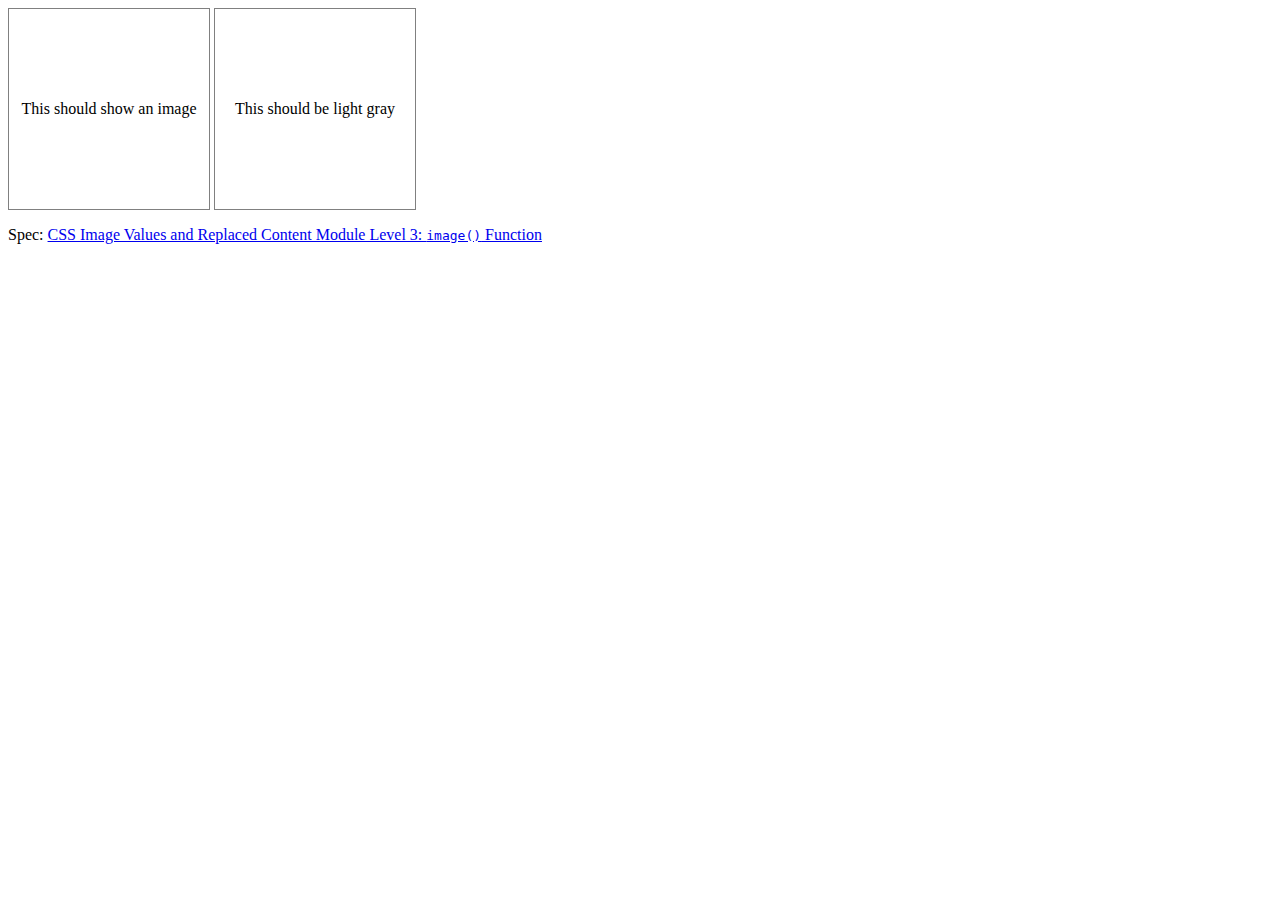
<file: css-image-function.html>
<!DOCTYPE html>
<html lang="en">
<head>
    <meta charset="UTF-8">
    <title>CSS Image Values and Replaced Content Module Level 3: image() Function</title>
    <style>
        div {
            display: inline-flex;
            align-items: center;
            justify-content: center;
            width: 200px;
            height: 200px;
            border: 1px solid gray;
            background-size: cover;
        }

        .a {
            background: image('https://picsum.photos/200/300');
        }

        .b {
            background: image(#ccc);
        }
    </style>
</head>
<body>
<div class="a">This should show an image</div>
<div class="b">This should be light gray</div>
<p>Spec: <a href="https://www.w3.org/TR/css3-images/#image-notation">CSS Image Values and Replaced Content Module Level 3: <code>image()</code> Function</a></p>
</body>
</html>
</file>
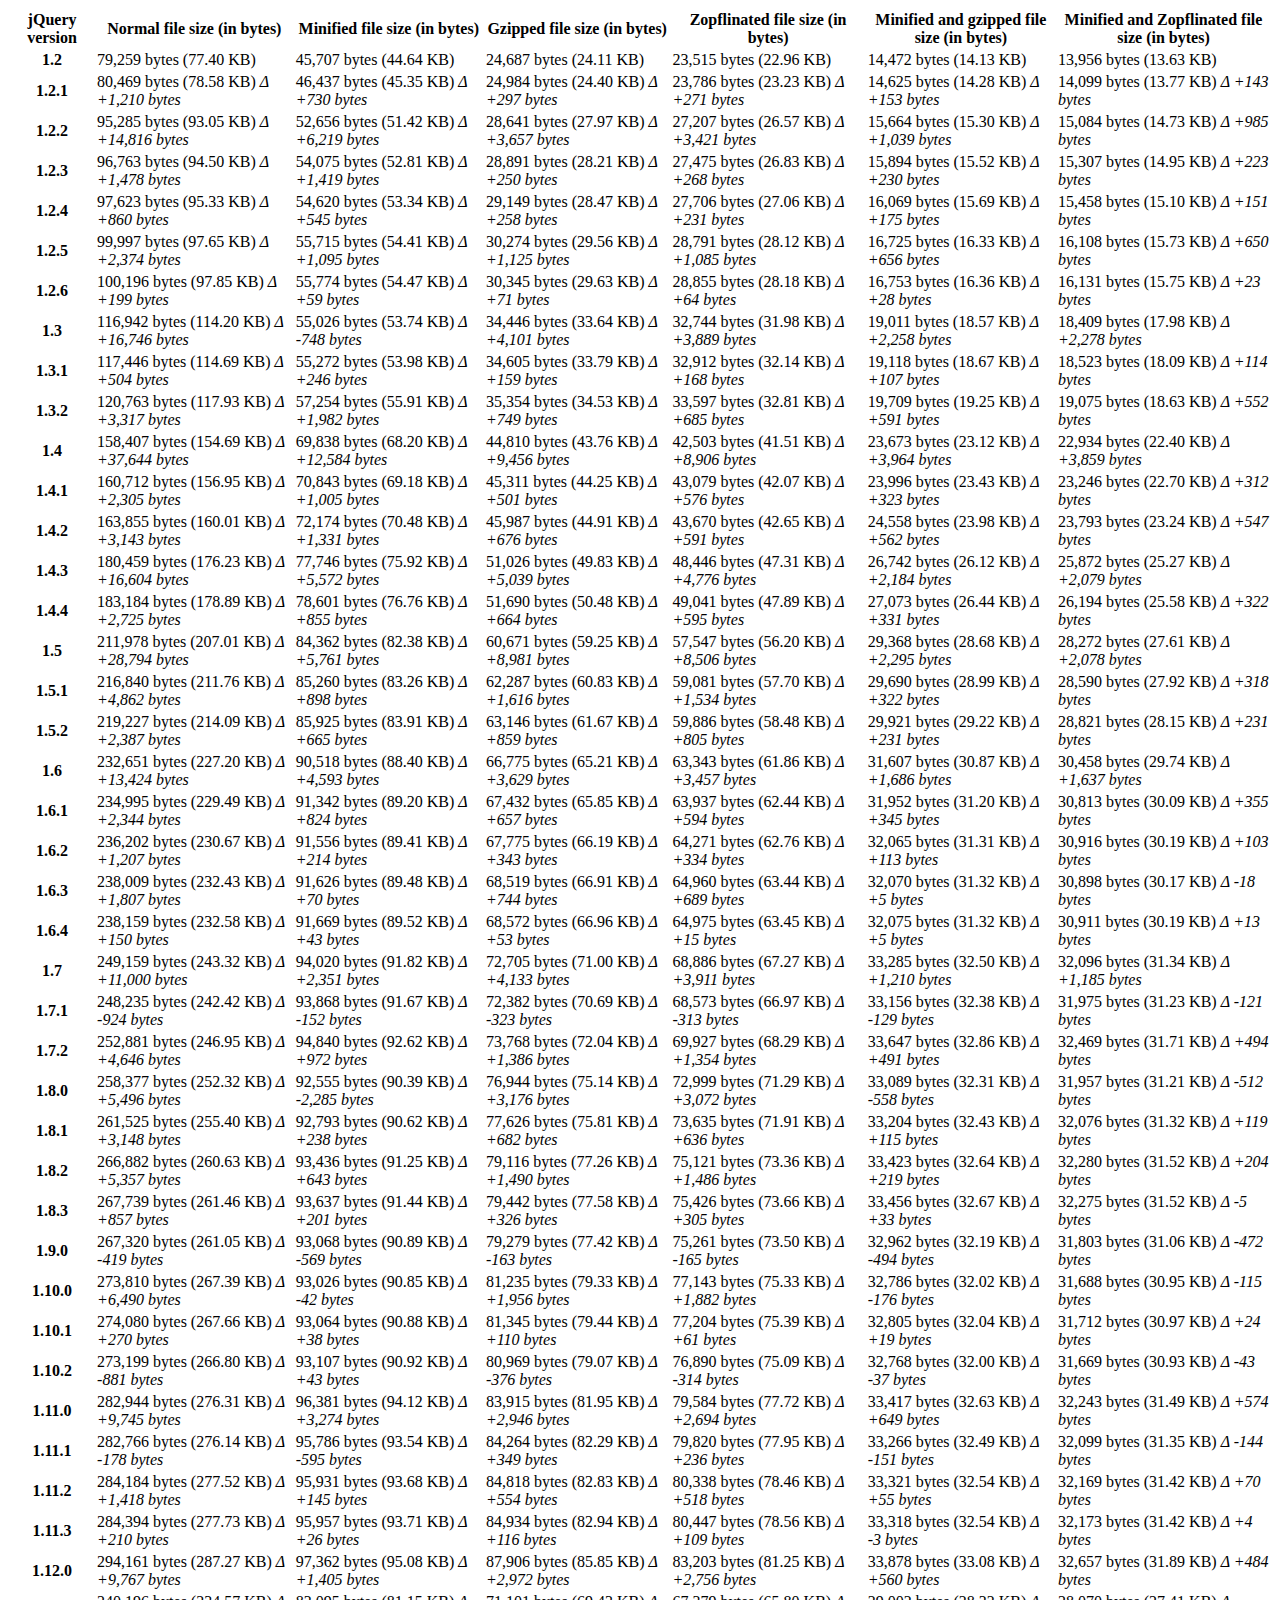
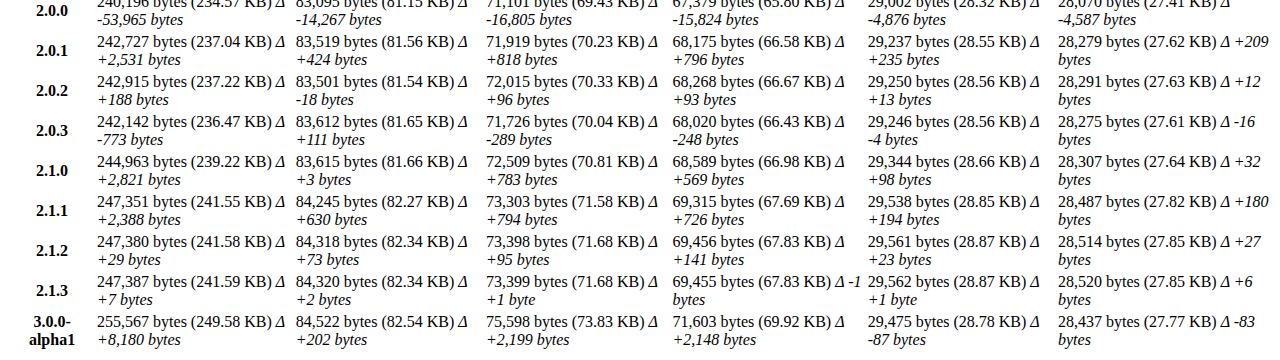
<file: test.html>
<!DOCTYPE html>
<html lang="en">
<head>
    <meta charset="UTF-8">
    <title>Title</title>
</head>
<body>
<table>
    <thead>
    <tr>
        <th>jQuery version</th>
        <th>Normal file size (in bytes)</th>
        <th>Minified file size (in bytes)</th>
        <th>Gzipped file size (in bytes)</th>
        <th>Zopflinated file size (in bytes)</th>
        <th>Minified and gzipped file size (in bytes)</th>
        <th>Minified and Zopflinated file size (in bytes)</th>
    </tr>
    </thead>
    <tbody>
    <tr>
        <th>1.2</th>
        <td>79,259 <span>bytes (77.40 KB)</span></td>
        <td>45,707 <span>bytes (44.64 KB)</span></td>
        <td>24,687 <span>bytes (24.11 KB)</span></td>
        <td>23,515 <span>bytes (22.96 KB)</span></td>
        <td>14,472 <span>bytes (14.13 KB)</span></td>
        <td>13,956 <span>bytes (13.63 KB)</span></td>
    </tr>
    <tr>
        <th>1.2.1</th>
        <td>80,469 <span>bytes (78.58 KB)</span> <i class="increase">Δ +1,210 bytes</i></td>
        <td>46,437 <span>bytes (45.35 KB)</span> <i class="increase">Δ +730 bytes</i></td>
        <td>24,984 <span>bytes (24.40 KB)</span> <i class="increase">Δ +297 bytes</i></td>
        <td>23,786 <span>bytes (23.23 KB)</span> <i class="increase">Δ +271 bytes</i></td>
        <td>14,625 <span>bytes (14.28 KB)</span> <i class="increase">Δ +153 bytes</i></td>
        <td>14,099 <span>bytes (13.77 KB)</span> <i class="increase">Δ +143 bytes</i></td>
    </tr>
    <tr>
        <th>1.2.2</th>
        <td>95,285 <span>bytes (93.05 KB)</span> <i class="increase">Δ +14,816 bytes</i></td>
        <td>52,656 <span>bytes (51.42 KB)</span> <i class="increase">Δ +6,219 bytes</i></td>
        <td>28,641 <span>bytes (27.97 KB)</span> <i class="increase">Δ +3,657 bytes</i></td>
        <td>27,207 <span>bytes (26.57 KB)</span> <i class="increase">Δ +3,421 bytes</i></td>
        <td>15,664 <span>bytes (15.30 KB)</span> <i class="increase">Δ +1,039 bytes</i></td>
        <td>15,084 <span>bytes (14.73 KB)</span> <i class="increase">Δ +985 bytes</i></td>
    </tr>
    <tr>
        <th>1.2.3</th>
        <td>96,763 <span>bytes (94.50 KB)</span> <i class="increase">Δ +1,478 bytes</i></td>
        <td>54,075 <span>bytes (52.81 KB)</span> <i class="increase">Δ +1,419 bytes</i></td>
        <td>28,891 <span>bytes (28.21 KB)</span> <i class="increase">Δ +250 bytes</i></td>
        <td>27,475 <span>bytes (26.83 KB)</span> <i class="increase">Δ +268 bytes</i></td>
        <td>15,894 <span>bytes (15.52 KB)</span> <i class="increase">Δ +230 bytes</i></td>
        <td>15,307 <span>bytes (14.95 KB)</span> <i class="increase">Δ +223 bytes</i></td>
    </tr>
    <tr>
        <th>1.2.4</th>
        <td>97,623 <span>bytes (95.33 KB)</span> <i class="increase">Δ +860 bytes</i></td>
        <td>54,620 <span>bytes (53.34 KB)</span> <i class="increase">Δ +545 bytes</i></td>
        <td>29,149 <span>bytes (28.47 KB)</span> <i class="increase">Δ +258 bytes</i></td>
        <td>27,706 <span>bytes (27.06 KB)</span> <i class="increase">Δ +231 bytes</i></td>
        <td>16,069 <span>bytes (15.69 KB)</span> <i class="increase">Δ +175 bytes</i></td>
        <td>15,458 <span>bytes (15.10 KB)</span> <i class="increase">Δ +151 bytes</i></td>
    </tr>
    <tr>
        <th>1.2.5</th>
        <td>99,997 <span>bytes (97.65 KB)</span> <i class="increase">Δ +2,374 bytes</i></td>
        <td>55,715 <span>bytes (54.41 KB)</span> <i class="increase">Δ +1,095 bytes</i></td>
        <td>30,274 <span>bytes (29.56 KB)</span> <i class="increase">Δ +1,125 bytes</i></td>
        <td>28,791 <span>bytes (28.12 KB)</span> <i class="increase">Δ +1,085 bytes</i></td>
        <td>16,725 <span>bytes (16.33 KB)</span> <i class="increase">Δ +656 bytes</i></td>
        <td>16,108 <span>bytes (15.73 KB)</span> <i class="increase">Δ +650 bytes</i></td>
    </tr>
    <tr>
        <th>1.2.6</th>
        <td>100,196 <span>bytes (97.85 KB)</span> <i class="increase">Δ +199 bytes</i></td>
        <td>55,774 <span>bytes (54.47 KB)</span> <i class="increase">Δ +59 bytes</i></td>
        <td>30,345 <span>bytes (29.63 KB)</span> <i class="increase">Δ +71 bytes</i></td>
        <td>28,855 <span>bytes (28.18 KB)</span> <i class="increase">Δ +64 bytes</i></td>
        <td>16,753 <span>bytes (16.36 KB)</span> <i class="increase">Δ +28 bytes</i></td>
        <td>16,131 <span>bytes (15.75 KB)</span> <i class="increase">Δ +23 bytes</i></td>
    </tr>
    <tr>
        <th>1.3</th>
        <td>116,942 <span>bytes (114.20 KB)</span> <i class="increase">Δ +16,746 bytes</i></td>
        <td>55,026 <span>bytes (53.74 KB)</span> <i class="decrease">Δ -748 bytes</i></td>
        <td>34,446 <span>bytes (33.64 KB)</span> <i class="increase">Δ +4,101 bytes</i></td>
        <td>32,744 <span>bytes (31.98 KB)</span> <i class="increase">Δ +3,889 bytes</i></td>
        <td>19,011 <span>bytes (18.57 KB)</span> <i class="increase">Δ +2,258 bytes</i></td>
        <td>18,409 <span>bytes (17.98 KB)</span> <i class="increase">Δ +2,278 bytes</i></td>
    </tr>
    <tr>
        <th>1.3.1</th>
        <td>117,446 <span>bytes (114.69 KB)</span> <i class="increase">Δ +504 bytes</i></td>
        <td>55,272 <span>bytes (53.98 KB)</span> <i class="increase">Δ +246 bytes</i></td>
        <td>34,605 <span>bytes (33.79 KB)</span> <i class="increase">Δ +159 bytes</i></td>
        <td>32,912 <span>bytes (32.14 KB)</span> <i class="increase">Δ +168 bytes</i></td>
        <td>19,118 <span>bytes (18.67 KB)</span> <i class="increase">Δ +107 bytes</i></td>
        <td>18,523 <span>bytes (18.09 KB)</span> <i class="increase">Δ +114 bytes</i></td>
    </tr>
    <tr>
        <th>1.3.2</th>
        <td>120,763 <span>bytes (117.93 KB)</span> <i class="increase">Δ +3,317 bytes</i></td>
        <td>57,254 <span>bytes (55.91 KB)</span> <i class="increase">Δ +1,982 bytes</i></td>
        <td>35,354 <span>bytes (34.53 KB)</span> <i class="increase">Δ +749 bytes</i></td>
        <td>33,597 <span>bytes (32.81 KB)</span> <i class="increase">Δ +685 bytes</i></td>
        <td>19,709 <span>bytes (19.25 KB)</span> <i class="increase">Δ +591 bytes</i></td>
        <td>19,075 <span>bytes (18.63 KB)</span> <i class="increase">Δ +552 bytes</i></td>
    </tr>
    <tr>
        <th>1.4</th>
        <td>158,407 <span>bytes (154.69 KB)</span> <i class="increase">Δ +37,644 bytes</i></td>
        <td>69,838 <span>bytes (68.20 KB)</span> <i class="increase">Δ +12,584 bytes</i></td>
        <td>44,810 <span>bytes (43.76 KB)</span> <i class="increase">Δ +9,456 bytes</i></td>
        <td>42,503 <span>bytes (41.51 KB)</span> <i class="increase">Δ +8,906 bytes</i></td>
        <td>23,673 <span>bytes (23.12 KB)</span> <i class="increase">Δ +3,964 bytes</i></td>
        <td>22,934 <span>bytes (22.40 KB)</span> <i class="increase">Δ +3,859 bytes</i></td>
    </tr>
    <tr>
        <th>1.4.1</th>
        <td>160,712 <span>bytes (156.95 KB)</span> <i class="increase">Δ +2,305 bytes</i></td>
        <td>70,843 <span>bytes (69.18 KB)</span> <i class="increase">Δ +1,005 bytes</i></td>
        <td>45,311 <span>bytes (44.25 KB)</span> <i class="increase">Δ +501 bytes</i></td>
        <td>43,079 <span>bytes (42.07 KB)</span> <i class="increase">Δ +576 bytes</i></td>
        <td>23,996 <span>bytes (23.43 KB)</span> <i class="increase">Δ +323 bytes</i></td>
        <td>23,246 <span>bytes (22.70 KB)</span> <i class="increase">Δ +312 bytes</i></td>
    </tr>
    <tr>
        <th>1.4.2</th>
        <td>163,855 <span>bytes (160.01 KB)</span> <i class="increase">Δ +3,143 bytes</i></td>
        <td>72,174 <span>bytes (70.48 KB)</span> <i class="increase">Δ +1,331 bytes</i></td>
        <td>45,987 <span>bytes (44.91 KB)</span> <i class="increase">Δ +676 bytes</i></td>
        <td>43,670 <span>bytes (42.65 KB)</span> <i class="increase">Δ +591 bytes</i></td>
        <td>24,558 <span>bytes (23.98 KB)</span> <i class="increase">Δ +562 bytes</i></td>
        <td>23,793 <span>bytes (23.24 KB)</span> <i class="increase">Δ +547 bytes</i></td>
    </tr>
    <tr>
        <th>1.4.3</th>
        <td>180,459 <span>bytes (176.23 KB)</span> <i class="increase">Δ +16,604 bytes</i></td>
        <td>77,746 <span>bytes (75.92 KB)</span> <i class="increase">Δ +5,572 bytes</i></td>
        <td>51,026 <span>bytes (49.83 KB)</span> <i class="increase">Δ +5,039 bytes</i></td>
        <td>48,446 <span>bytes (47.31 KB)</span> <i class="increase">Δ +4,776 bytes</i></td>
        <td>26,742 <span>bytes (26.12 KB)</span> <i class="increase">Δ +2,184 bytes</i></td>
        <td>25,872 <span>bytes (25.27 KB)</span> <i class="increase">Δ +2,079 bytes</i></td>
    </tr>
    <tr>
        <th>1.4.4</th>
        <td>183,184 <span>bytes (178.89 KB)</span> <i class="increase">Δ +2,725 bytes</i></td>
        <td>78,601 <span>bytes (76.76 KB)</span> <i class="increase">Δ +855 bytes</i></td>
        <td>51,690 <span>bytes (50.48 KB)</span> <i class="increase">Δ +664 bytes</i></td>
        <td>49,041 <span>bytes (47.89 KB)</span> <i class="increase">Δ +595 bytes</i></td>
        <td>27,073 <span>bytes (26.44 KB)</span> <i class="increase">Δ +331 bytes</i></td>
        <td>26,194 <span>bytes (25.58 KB)</span> <i class="increase">Δ +322 bytes</i></td>
    </tr>
    <tr>
        <th>1.5</th>
        <td>211,978 <span>bytes (207.01 KB)</span> <i class="increase">Δ +28,794 bytes</i></td>
        <td>84,362 <span>bytes (82.38 KB)</span> <i class="increase">Δ +5,761 bytes</i></td>
        <td>60,671 <span>bytes (59.25 KB)</span> <i class="increase">Δ +8,981 bytes</i></td>
        <td>57,547 <span>bytes (56.20 KB)</span> <i class="increase">Δ +8,506 bytes</i></td>
        <td>29,368 <span>bytes (28.68 KB)</span> <i class="increase">Δ +2,295 bytes</i></td>
        <td>28,272 <span>bytes (27.61 KB)</span> <i class="increase">Δ +2,078 bytes</i></td>
    </tr>
    <tr>
        <th>1.5.1</th>
        <td>216,840 <span>bytes (211.76 KB)</span> <i class="increase">Δ +4,862 bytes</i></td>
        <td>85,260 <span>bytes (83.26 KB)</span> <i class="increase">Δ +898 bytes</i></td>
        <td>62,287 <span>bytes (60.83 KB)</span> <i class="increase">Δ +1,616 bytes</i></td>
        <td>59,081 <span>bytes (57.70 KB)</span> <i class="increase">Δ +1,534 bytes</i></td>
        <td>29,690 <span>bytes (28.99 KB)</span> <i class="increase">Δ +322 bytes</i></td>
        <td>28,590 <span>bytes (27.92 KB)</span> <i class="increase">Δ +318 bytes</i></td>
    </tr>
    <tr>
        <th>1.5.2</th>
        <td>219,227 <span>bytes (214.09 KB)</span> <i class="increase">Δ +2,387 bytes</i></td>
        <td>85,925 <span>bytes (83.91 KB)</span> <i class="increase">Δ +665 bytes</i></td>
        <td>63,146 <span>bytes (61.67 KB)</span> <i class="increase">Δ +859 bytes</i></td>
        <td>59,886 <span>bytes (58.48 KB)</span> <i class="increase">Δ +805 bytes</i></td>
        <td>29,921 <span>bytes (29.22 KB)</span> <i class="increase">Δ +231 bytes</i></td>
        <td>28,821 <span>bytes (28.15 KB)</span> <i class="increase">Δ +231 bytes</i></td>
    </tr>
    <tr>
        <th>1.6</th>
        <td>232,651 <span>bytes (227.20 KB)</span> <i class="increase">Δ +13,424 bytes</i></td>
        <td>90,518 <span>bytes (88.40 KB)</span> <i class="increase">Δ +4,593 bytes</i></td>
        <td>66,775 <span>bytes (65.21 KB)</span> <i class="increase">Δ +3,629 bytes</i></td>
        <td>63,343 <span>bytes (61.86 KB)</span> <i class="increase">Δ +3,457 bytes</i></td>
        <td>31,607 <span>bytes (30.87 KB)</span> <i class="increase">Δ +1,686 bytes</i></td>
        <td>30,458 <span>bytes (29.74 KB)</span> <i class="increase">Δ +1,637 bytes</i></td>
    </tr>
    <tr>
        <th>1.6.1</th>
        <td>234,995 <span>bytes (229.49 KB)</span> <i class="increase">Δ +2,344 bytes</i></td>
        <td>91,342 <span>bytes (89.20 KB)</span> <i class="increase">Δ +824 bytes</i></td>
        <td>67,432 <span>bytes (65.85 KB)</span> <i class="increase">Δ +657 bytes</i></td>
        <td>63,937 <span>bytes (62.44 KB)</span> <i class="increase">Δ +594 bytes</i></td>
        <td>31,952 <span>bytes (31.20 KB)</span> <i class="increase">Δ +345 bytes</i></td>
        <td>30,813 <span>bytes (30.09 KB)</span> <i class="increase">Δ +355 bytes</i></td>
    </tr>
    <tr>
        <th>1.6.2</th>
        <td>236,202 <span>bytes (230.67 KB)</span> <i class="increase">Δ +1,207 bytes</i></td>
        <td>91,556 <span>bytes (89.41 KB)</span> <i class="increase">Δ +214 bytes</i></td>
        <td>67,775 <span>bytes (66.19 KB)</span> <i class="increase">Δ +343 bytes</i></td>
        <td>64,271 <span>bytes (62.76 KB)</span> <i class="increase">Δ +334 bytes</i></td>
        <td>32,065 <span>bytes (31.31 KB)</span> <i class="increase">Δ +113 bytes</i></td>
        <td>30,916 <span>bytes (30.19 KB)</span> <i class="increase">Δ +103 bytes</i></td>
    </tr>
    <tr>
        <th>1.6.3</th>
        <td>238,009 <span>bytes (232.43 KB)</span> <i class="increase">Δ +1,807 bytes</i></td>
        <td>91,626 <span>bytes (89.48 KB)</span> <i class="increase">Δ +70 bytes</i></td>
        <td>68,519 <span>bytes (66.91 KB)</span> <i class="increase">Δ +744 bytes</i></td>
        <td>64,960 <span>bytes (63.44 KB)</span> <i class="increase">Δ +689 bytes</i></td>
        <td>32,070 <span>bytes (31.32 KB)</span> <i class="increase">Δ +5 bytes</i></td>
        <td>30,898 <span>bytes (30.17 KB)</span> <i class="decrease">Δ -18 bytes</i></td>
    </tr>
    <tr>
        <th>1.6.4</th>
        <td>238,159 <span>bytes (232.58 KB)</span> <i class="increase">Δ +150 bytes</i></td>
        <td>91,669 <span>bytes (89.52 KB)</span> <i class="increase">Δ +43 bytes</i></td>
        <td>68,572 <span>bytes (66.96 KB)</span> <i class="increase">Δ +53 bytes</i></td>
        <td>64,975 <span>bytes (63.45 KB)</span> <i class="increase">Δ +15 bytes</i></td>
        <td>32,075 <span>bytes (31.32 KB)</span> <i class="increase">Δ +5 bytes</i></td>
        <td>30,911 <span>bytes (30.19 KB)</span> <i class="increase">Δ +13 bytes</i></td>
    </tr>
    <tr>
        <th>1.7</th>
        <td>249,159 <span>bytes (243.32 KB)</span> <i class="increase">Δ +11,000 bytes</i></td>
        <td>94,020 <span>bytes (91.82 KB)</span> <i class="increase">Δ +2,351 bytes</i></td>
        <td>72,705 <span>bytes (71.00 KB)</span> <i class="increase">Δ +4,133 bytes</i></td>
        <td>68,886 <span>bytes (67.27 KB)</span> <i class="increase">Δ +3,911 bytes</i></td>
        <td>33,285 <span>bytes (32.50 KB)</span> <i class="increase">Δ +1,210 bytes</i></td>
        <td>32,096 <span>bytes (31.34 KB)</span> <i class="increase">Δ +1,185 bytes</i></td>
    </tr>
    <tr>
        <th>1.7.1</th>
        <td>248,235 <span>bytes (242.42 KB)</span> <i class="decrease">Δ -924 bytes</i></td>
        <td>93,868 <span>bytes (91.67 KB)</span> <i class="decrease">Δ -152 bytes</i></td>
        <td>72,382 <span>bytes (70.69 KB)</span> <i class="decrease">Δ -323 bytes</i></td>
        <td>68,573 <span>bytes (66.97 KB)</span> <i class="decrease">Δ -313 bytes</i></td>
        <td>33,156 <span>bytes (32.38 KB)</span> <i class="decrease">Δ -129 bytes</i></td>
        <td>31,975 <span>bytes (31.23 KB)</span> <i class="decrease">Δ -121 bytes</i></td>
    </tr>
    <tr>
        <th>1.7.2</th>
        <td>252,881 <span>bytes (246.95 KB)</span> <i class="increase">Δ +4,646 bytes</i></td>
        <td>94,840 <span>bytes (92.62 KB)</span> <i class="increase">Δ +972 bytes</i></td>
        <td>73,768 <span>bytes (72.04 KB)</span> <i class="increase">Δ +1,386 bytes</i></td>
        <td>69,927 <span>bytes (68.29 KB)</span> <i class="increase">Δ +1,354 bytes</i></td>
        <td>33,647 <span>bytes (32.86 KB)</span> <i class="increase">Δ +491 bytes</i></td>
        <td>32,469 <span>bytes (31.71 KB)</span> <i class="increase">Δ +494 bytes</i></td>
    </tr>
    <tr>
        <th>1.8.0</th>
        <td>258,377 <span>bytes (252.32 KB)</span> <i class="increase">Δ +5,496 bytes</i></td>
        <td>92,555 <span>bytes (90.39 KB)</span> <i class="decrease">Δ -2,285 bytes</i></td>
        <td>76,944 <span>bytes (75.14 KB)</span> <i class="increase">Δ +3,176 bytes</i></td>
        <td>72,999 <span>bytes (71.29 KB)</span> <i class="increase">Δ +3,072 bytes</i></td>
        <td>33,089 <span>bytes (32.31 KB)</span> <i class="decrease">Δ -558 bytes</i></td>
        <td>31,957 <span>bytes (31.21 KB)</span> <i class="decrease">Δ -512 bytes</i></td>
    </tr>
    <tr>
        <th>1.8.1</th>
        <td>261,525 <span>bytes (255.40 KB)</span> <i class="increase">Δ +3,148 bytes</i></td>
        <td>92,793 <span>bytes (90.62 KB)</span> <i class="increase">Δ +238 bytes</i></td>
        <td>77,626 <span>bytes (75.81 KB)</span> <i class="increase">Δ +682 bytes</i></td>
        <td>73,635 <span>bytes (71.91 KB)</span> <i class="increase">Δ +636 bytes</i></td>
        <td>33,204 <span>bytes (32.43 KB)</span> <i class="increase">Δ +115 bytes</i></td>
        <td>32,076 <span>bytes (31.32 KB)</span> <i class="increase">Δ +119 bytes</i></td>
    </tr>
    <tr>
        <th>1.8.2</th>
        <td>266,882 <span>bytes (260.63 KB)</span> <i class="increase">Δ +5,357 bytes</i></td>
        <td>93,436 <span>bytes (91.25 KB)</span> <i class="increase">Δ +643 bytes</i></td>
        <td>79,116 <span>bytes (77.26 KB)</span> <i class="increase">Δ +1,490 bytes</i></td>
        <td>75,121 <span>bytes (73.36 KB)</span> <i class="increase">Δ +1,486 bytes</i></td>
        <td>33,423 <span>bytes (32.64 KB)</span> <i class="increase">Δ +219 bytes</i></td>
        <td>32,280 <span>bytes (31.52 KB)</span> <i class="increase">Δ +204 bytes</i></td>
    </tr>
    <tr>
        <th>1.8.3</th>
        <td>267,739 <span>bytes (261.46 KB)</span> <i class="increase">Δ +857 bytes</i></td>
        <td>93,637 <span>bytes (91.44 KB)</span> <i class="increase">Δ +201 bytes</i></td>
        <td>79,442 <span>bytes (77.58 KB)</span> <i class="increase">Δ +326 bytes</i></td>
        <td>75,426 <span>bytes (73.66 KB)</span> <i class="increase">Δ +305 bytes</i></td>
        <td>33,456 <span>bytes (32.67 KB)</span> <i class="increase">Δ +33 bytes</i></td>
        <td>32,275 <span>bytes (31.52 KB)</span> <i class="decrease">Δ -5 bytes</i></td>
    </tr>
    <tr>
        <th>1.9.0</th>
        <td>267,320 <span>bytes (261.05 KB)</span> <i class="decrease">Δ -419 bytes</i></td>
        <td>93,068 <span>bytes (90.89 KB)</span> <i class="decrease">Δ -569 bytes</i></td>
        <td>79,279 <span>bytes (77.42 KB)</span> <i class="decrease">Δ -163 bytes</i></td>
        <td>75,261 <span>bytes (73.50 KB)</span> <i class="decrease">Δ -165 bytes</i></td>
        <td>32,962 <span>bytes (32.19 KB)</span> <i class="decrease">Δ -494 bytes</i></td>
        <td>31,803 <span>bytes (31.06 KB)</span> <i class="decrease">Δ -472 bytes</i></td>
    </tr>
    <tr>
        <th>1.10.0</th>
        <td>273,810 <span>bytes (267.39 KB)</span> <i class="increase">Δ +6,490 bytes</i></td>
        <td>93,026 <span>bytes (90.85 KB)</span> <i class="decrease">Δ -42 bytes</i></td>
        <td>81,235 <span>bytes (79.33 KB)</span> <i class="increase">Δ +1,956 bytes</i></td>
        <td>77,143 <span>bytes (75.33 KB)</span> <i class="increase">Δ +1,882 bytes</i></td>
        <td>32,786 <span>bytes (32.02 KB)</span> <i class="decrease">Δ -176 bytes</i></td>
        <td>31,688 <span>bytes (30.95 KB)</span> <i class="decrease">Δ -115 bytes</i></td>
    </tr>
    <tr>
        <th>1.10.1</th>
        <td>274,080 <span>bytes (267.66 KB)</span> <i class="increase">Δ +270 bytes</i></td>
        <td>93,064 <span>bytes (90.88 KB)</span> <i class="increase">Δ +38 bytes</i></td>
        <td>81,345 <span>bytes (79.44 KB)</span> <i class="increase">Δ +110 bytes</i></td>
        <td>77,204 <span>bytes (75.39 KB)</span> <i class="increase">Δ +61 bytes</i></td>
        <td>32,805 <span>bytes (32.04 KB)</span> <i class="increase">Δ +19 bytes</i></td>
        <td>31,712 <span>bytes (30.97 KB)</span> <i class="increase">Δ +24 bytes</i></td>
    </tr>
    <tr>
        <th>1.10.2</th>
        <td>273,199 <span>bytes (266.80 KB)</span> <i class="decrease">Δ -881 bytes</i></td>
        <td>93,107 <span>bytes (90.92 KB)</span> <i class="increase">Δ +43 bytes</i></td>
        <td>80,969 <span>bytes (79.07 KB)</span> <i class="decrease">Δ -376 bytes</i></td>
        <td>76,890 <span>bytes (75.09 KB)</span> <i class="decrease">Δ -314 bytes</i></td>
        <td>32,768 <span>bytes (32.00 KB)</span> <i class="decrease">Δ -37 bytes</i></td>
        <td>31,669 <span>bytes (30.93 KB)</span> <i class="decrease">Δ -43 bytes</i></td>
    </tr>
    <tr>
        <th>1.11.0</th>
        <td>282,944 <span>bytes (276.31 KB)</span> <i class="increase">Δ +9,745 bytes</i></td>
        <td>96,381 <span>bytes (94.12 KB)</span> <i class="increase">Δ +3,274 bytes</i></td>
        <td>83,915 <span>bytes (81.95 KB)</span> <i class="increase">Δ +2,946 bytes</i></td>
        <td>79,584 <span>bytes (77.72 KB)</span> <i class="increase">Δ +2,694 bytes</i></td>
        <td>33,417 <span>bytes (32.63 KB)</span> <i class="increase">Δ +649 bytes</i></td>
        <td>32,243 <span>bytes (31.49 KB)</span> <i class="increase">Δ +574 bytes</i></td>
    </tr>
    <tr>
        <th>1.11.1</th>
        <td>282,766 <span>bytes (276.14 KB)</span> <i class="decrease">Δ -178 bytes</i></td>
        <td>95,786 <span>bytes (93.54 KB)</span> <i class="decrease">Δ -595 bytes</i></td>
        <td>84,264 <span>bytes (82.29 KB)</span> <i class="increase">Δ +349 bytes</i></td>
        <td>79,820 <span>bytes (77.95 KB)</span> <i class="increase">Δ +236 bytes</i></td>
        <td>33,266 <span>bytes (32.49 KB)</span> <i class="decrease">Δ -151 bytes</i></td>
        <td>32,099 <span>bytes (31.35 KB)</span> <i class="decrease">Δ -144 bytes</i></td>
    </tr>
    <tr>
        <th>1.11.2</th>
        <td>284,184 <span>bytes (277.52 KB)</span> <i class="increase">Δ +1,418 bytes</i></td>
        <td>95,931 <span>bytes (93.68 KB)</span> <i class="increase">Δ +145 bytes</i></td>
        <td>84,818 <span>bytes (82.83 KB)</span> <i class="increase">Δ +554 bytes</i></td>
        <td>80,338 <span>bytes (78.46 KB)</span> <i class="increase">Δ +518 bytes</i></td>
        <td>33,321 <span>bytes (32.54 KB)</span> <i class="increase">Δ +55 bytes</i></td>
        <td>32,169 <span>bytes (31.42 KB)</span> <i class="increase">Δ +70 bytes</i></td>
    </tr>
    <tr>
        <th>1.11.3</th>
        <td>284,394 <span>bytes (277.73 KB)</span> <i class="increase">Δ +210 bytes</i></td>
        <td>95,957 <span>bytes (93.71 KB)</span> <i class="increase">Δ +26 bytes</i></td>
        <td>84,934 <span>bytes (82.94 KB)</span> <i class="increase">Δ +116 bytes</i></td>
        <td>80,447 <span>bytes (78.56 KB)</span> <i class="increase">Δ +109 bytes</i></td>
        <td>33,318 <span>bytes (32.54 KB)</span> <i class="decrease">Δ -3 bytes</i></td>
        <td>32,173 <span>bytes (31.42 KB)</span> <i class="increase">Δ +4 bytes</i></td>
    </tr>
    <tr>
        <th>1.12.0</th>
        <td>294,161 <span>bytes (287.27 KB)</span> <i class="increase">Δ +9,767 bytes</i></td>
        <td>97,362 <span>bytes (95.08 KB)</span> <i class="increase">Δ +1,405 bytes</i></td>
        <td>87,906 <span>bytes (85.85 KB)</span> <i class="increase">Δ +2,972 bytes</i></td>
        <td>83,203 <span>bytes (81.25 KB)</span> <i class="increase">Δ +2,756 bytes</i></td>
        <td>33,878 <span>bytes (33.08 KB)</span> <i class="increase">Δ +560 bytes</i></td>
        <td>32,657 <span>bytes (31.89 KB)</span> <i class="increase">Δ +484 bytes</i></td>
    </tr>
    <tr>
        <th>2.0.0</th>
        <td>240,196 <span>bytes (234.57 KB)</span> <i class="decrease">Δ -53,965 bytes</i></td>
        <td>83,095 <span>bytes (81.15 KB)</span> <i class="decrease">Δ -14,267 bytes</i></td>
        <td>71,101 <span>bytes (69.43 KB)</span> <i class="decrease">Δ -16,805 bytes</i></td>
        <td>67,379 <span>bytes (65.80 KB)</span> <i class="decrease">Δ -15,824 bytes</i></td>
        <td>29,002 <span>bytes (28.32 KB)</span> <i class="decrease">Δ -4,876 bytes</i></td>
        <td>28,070 <span>bytes (27.41 KB)</span> <i class="decrease">Δ -4,587 bytes</i></td>
    </tr>
    <tr>
        <th>2.0.1</th>
        <td>242,727 <span>bytes (237.04 KB)</span> <i class="increase">Δ +2,531 bytes</i></td>
        <td>83,519 <span>bytes (81.56 KB)</span> <i class="increase">Δ +424 bytes</i></td>
        <td>71,919 <span>bytes (70.23 KB)</span> <i class="increase">Δ +818 bytes</i></td>
        <td>68,175 <span>bytes (66.58 KB)</span> <i class="increase">Δ +796 bytes</i></td>
        <td>29,237 <span>bytes (28.55 KB)</span> <i class="increase">Δ +235 bytes</i></td>
        <td>28,279 <span>bytes (27.62 KB)</span> <i class="increase">Δ +209 bytes</i></td>
    </tr>
    <tr>
        <th>2.0.2</th>
        <td>242,915 <span>bytes (237.22 KB)</span> <i class="increase">Δ +188 bytes</i></td>
        <td>83,501 <span>bytes (81.54 KB)</span> <i class="decrease">Δ -18 bytes</i></td>
        <td>72,015 <span>bytes (70.33 KB)</span> <i class="increase">Δ +96 bytes</i></td>
        <td>68,268 <span>bytes (66.67 KB)</span> <i class="increase">Δ +93 bytes</i></td>
        <td>29,250 <span>bytes (28.56 KB)</span> <i class="increase">Δ +13 bytes</i></td>
        <td>28,291 <span>bytes (27.63 KB)</span> <i class="increase">Δ +12 bytes</i></td>
    </tr>
    <tr>
        <th>2.0.3</th>
        <td>242,142 <span>bytes (236.47 KB)</span> <i class="decrease">Δ -773 bytes</i></td>
        <td>83,612 <span>bytes (81.65 KB)</span> <i class="increase">Δ +111 bytes</i></td>
        <td>71,726 <span>bytes (70.04 KB)</span> <i class="decrease">Δ -289 bytes</i></td>
        <td>68,020 <span>bytes (66.43 KB)</span> <i class="decrease">Δ -248 bytes</i></td>
        <td>29,246 <span>bytes (28.56 KB)</span> <i class="decrease">Δ -4 bytes</i></td>
        <td>28,275 <span>bytes (27.61 KB)</span> <i class="decrease">Δ -16 bytes</i></td>
    </tr>
    <tr>
        <th>2.1.0</th>
        <td>244,963 <span>bytes (239.22 KB)</span> <i class="increase">Δ +2,821 bytes</i></td>
        <td>83,615 <span>bytes (81.66 KB)</span> <i class="increase">Δ +3 bytes</i></td>
        <td>72,509 <span>bytes (70.81 KB)</span> <i class="increase">Δ +783 bytes</i></td>
        <td>68,589 <span>bytes (66.98 KB)</span> <i class="increase">Δ +569 bytes</i></td>
        <td>29,344 <span>bytes (28.66 KB)</span> <i class="increase">Δ +98 bytes</i></td>
        <td>28,307 <span>bytes (27.64 KB)</span> <i class="increase">Δ +32 bytes</i></td>
    </tr>
    <tr>
        <th>2.1.1</th>
        <td>247,351 <span>bytes (241.55 KB)</span> <i class="increase">Δ +2,388 bytes</i></td>
        <td>84,245 <span>bytes (82.27 KB)</span> <i class="increase">Δ +630 bytes</i></td>
        <td>73,303 <span>bytes (71.58 KB)</span> <i class="increase">Δ +794 bytes</i></td>
        <td>69,315 <span>bytes (67.69 KB)</span> <i class="increase">Δ +726 bytes</i></td>
        <td>29,538 <span>bytes (28.85 KB)</span> <i class="increase">Δ +194 bytes</i></td>
        <td>28,487 <span>bytes (27.82 KB)</span> <i class="increase">Δ +180 bytes</i></td>
    </tr>
    <tr>
        <th>2.1.2</th>
        <td>247,380 <span>bytes (241.58 KB)</span> <i class="increase">Δ +29 bytes</i></td>
        <td>84,318 <span>bytes (82.34 KB)</span> <i class="increase">Δ +73 bytes</i></td>
        <td>73,398 <span>bytes (71.68 KB)</span> <i class="increase">Δ +95 bytes</i></td>
        <td>69,456 <span>bytes (67.83 KB)</span> <i class="increase">Δ +141 bytes</i></td>
        <td>29,561 <span>bytes (28.87 KB)</span> <i class="increase">Δ +23 bytes</i></td>
        <td>28,514 <span>bytes (27.85 KB)</span> <i class="increase">Δ +27 bytes</i></td>
    </tr>
    <tr>
        <th>2.1.3</th>
        <td>247,387 <span>bytes (241.59 KB)</span> <i class="increase">Δ +7 bytes</i></td>
        <td>84,320 <span>bytes (82.34 KB)</span> <i class="increase">Δ +2 bytes</i></td>
        <td>73,399 <span>bytes (71.68 KB)</span> <i class="increase">Δ +1 byte</i></td>
        <td>69,455 <span>bytes (67.83 KB)</span> <i class="decrease">Δ -1 bytes</i></td>
        <td>29,562 <span>bytes (28.87 KB)</span> <i class="increase">Δ +1 byte</i></td>
        <td>28,520 <span>bytes (27.85 KB)</span> <i class="increase">Δ +6 bytes</i></td>
    </tr>
    <tr>
        <th>3.0.0-alpha1</th>
        <td>255,567 <span>bytes (249.58 KB)</span> <i class="increase">Δ +8,180 bytes</i></td>
        <td>84,522 <span>bytes (82.54 KB)</span> <i class="increase">Δ +202 bytes</i></td>
        <td>75,598 <span>bytes (73.83 KB)</span> <i class="increase">Δ +2,199 bytes</i></td>
        <td>71,603 <span>bytes (69.92 KB)</span> <i class="increase">Δ +2,148 bytes</i></td>
        <td>29,475 <span>bytes (28.78 KB)</span> <i class="decrease">Δ -87 bytes</i></td>
        <td>28,437 <span>bytes (27.77 KB)</span> <i class="decrease">Δ -83 bytes</i></td>
    </tr>
    </tbody>
</table>
</body>
</html>
</file>
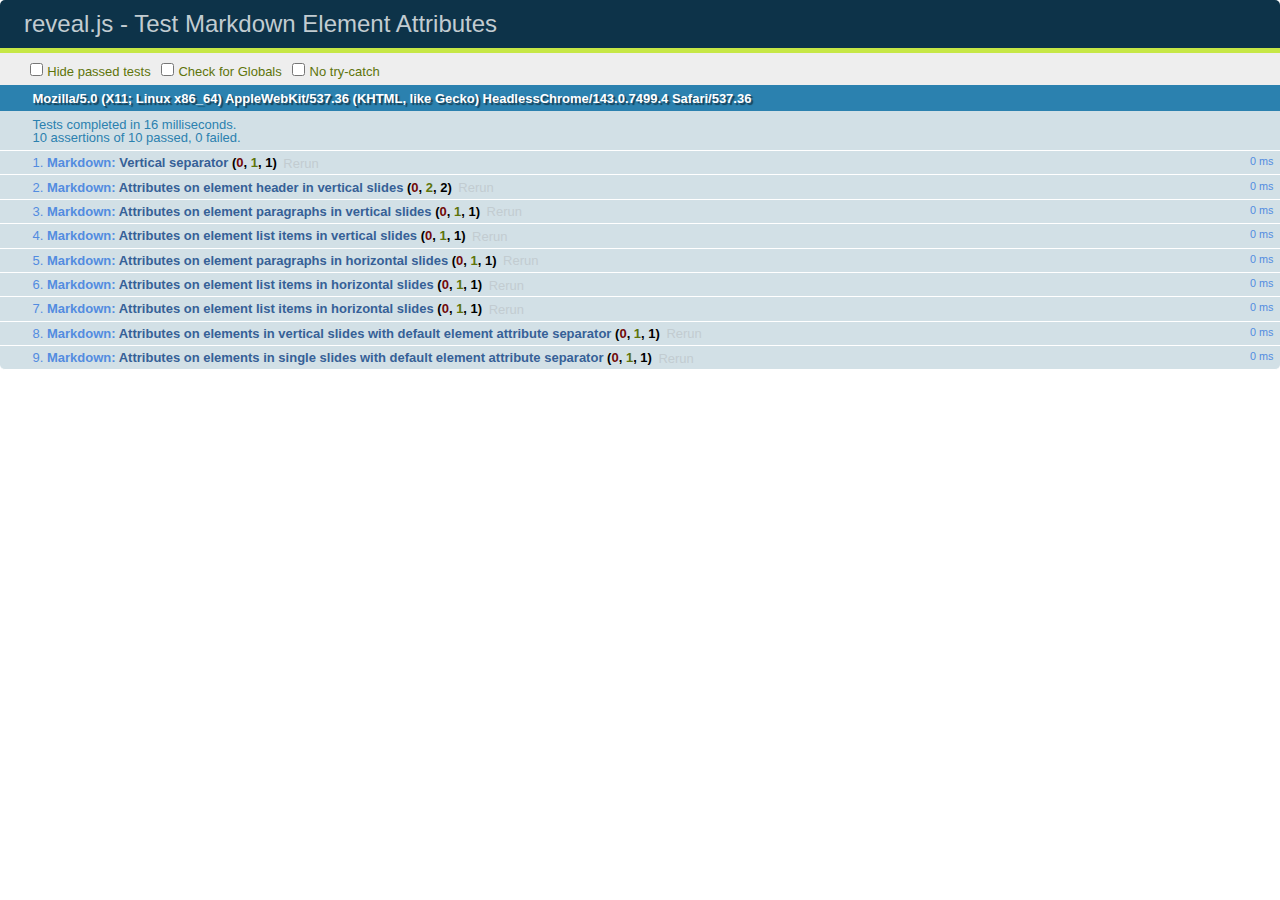
<file: bower_components/reveal.js/test/test-markdown-element-attributes.html>
<!doctype html>
<html lang="en">

	<head>
		<meta charset="utf-8">

		<title>reveal.js - Test Markdown Element Attributes</title>

		<link rel="stylesheet" href="../css/reveal.min.css">
		<link rel="stylesheet" href="qunit-1.12.0.css">
	</head>

	<body style="overflow: auto;">

		<div id="qunit"></div>
		<div id="qunit-fixture"></div>

		<div class="reveal" style="display: none;">

			<div class="slides">

				<!-- <section data-markdown="example.md" data-separator="^\n\n\n" data-vertical="^\n\n"></section> -->

				<!-- Slides are separated by newline + three dashes + newline, vertical slides identical but two dashes -->
				<section data-markdown data-separator="^\n---\n$" data-vertical="^\n--\n$" data-element-attributes="{_\s*?([^}]+?)}">>
					<script type="text/template">
						## Slide 1.1
						<!-- {_class="fragment fade-out" data-fragment-index="1"} -->

						--

						## Slide 1.2
						<!-- {_class="fragment shrink"} -->

						Paragraph 1
						<!-- {_class="fragment grow"} -->

						Paragraph 2
						<!-- {_class="fragment grow"} -->

						- list item 1 <!-- {_class="fragment roll-in"} -->
						- list item 2 <!-- {_class="fragment roll-in"} -->
						- list item 3 <!-- {_class="fragment roll-in"} -->


						---

						## Slide 2


						Paragraph 1.2  
						multi-line <!-- {_class="fragment highlight-red"} -->

						Paragraph 2.2 <!-- {_class="fragment highlight-red"} -->

						Paragraph 2.3 <!-- {_class="fragment highlight-red"} -->

						Paragraph 2.4 <!-- {_class="fragment highlight-red"} -->

						- list item 1 <!-- {_class="fragment highlight-green"} -->
						- list item 2<!-- {_class="fragment highlight-green"} -->
						- list item 3<!-- {_class="fragment highlight-green"} -->
						- list item 4
						<!-- {_class="fragment highlight-green"} -->
						- list item 5<!-- {_class="fragment highlight-green"} -->

						Test

						![Example Picture](examples/assets/image2.png)
						<!-- {_class="reveal stretch"} -->

					</script>
				</section>



				<section 	data-markdown data-separator="^\n\n\n"
									data-vertical="^\n\n"
									data-notes="^Note:"
									data-charset="utf-8">
					<script type="text/template">
						# Test attributes in Markdown with default separator
						## Slide 1 Def <!-- .element: class="fragment highlight-red" data-fragment-index="1" -->


						## Slide 2 Def
						<!-- .element: class="fragment highlight-red" -->

					</script>
				</section>

				<section data-markdown>
				  <script type="text/template">
					## Hello world
					A paragraph
					<!-- .element: class="fragment highlight-blue" -->
				  </script>
				</section>

				<section data-markdown>
				  <script type="text/template">
					## Hello world

					Multiple  
					Line
					<!-- .element: class="fragment highlight-blue" -->
				  </script>
				</section>

				<section data-markdown>
				  <script type="text/template">
					## Hello world

					Test<!-- .element: class="fragment highlight-blue" -->

					More Test
				  </script>
				</section>


			</div>

		</div>

		<script src="../lib/js/head.min.js"></script>
		<script src="../js/reveal.min.js"></script>
		<script src="../plugin/markdown/marked.js"></script>
		<script src="../plugin/markdown/markdown.js"></script>
		<script src="qunit-1.12.0.js"></script>

		<script src="test-markdown-element-attributes.js"></script>

	</body>
</html>
</file>
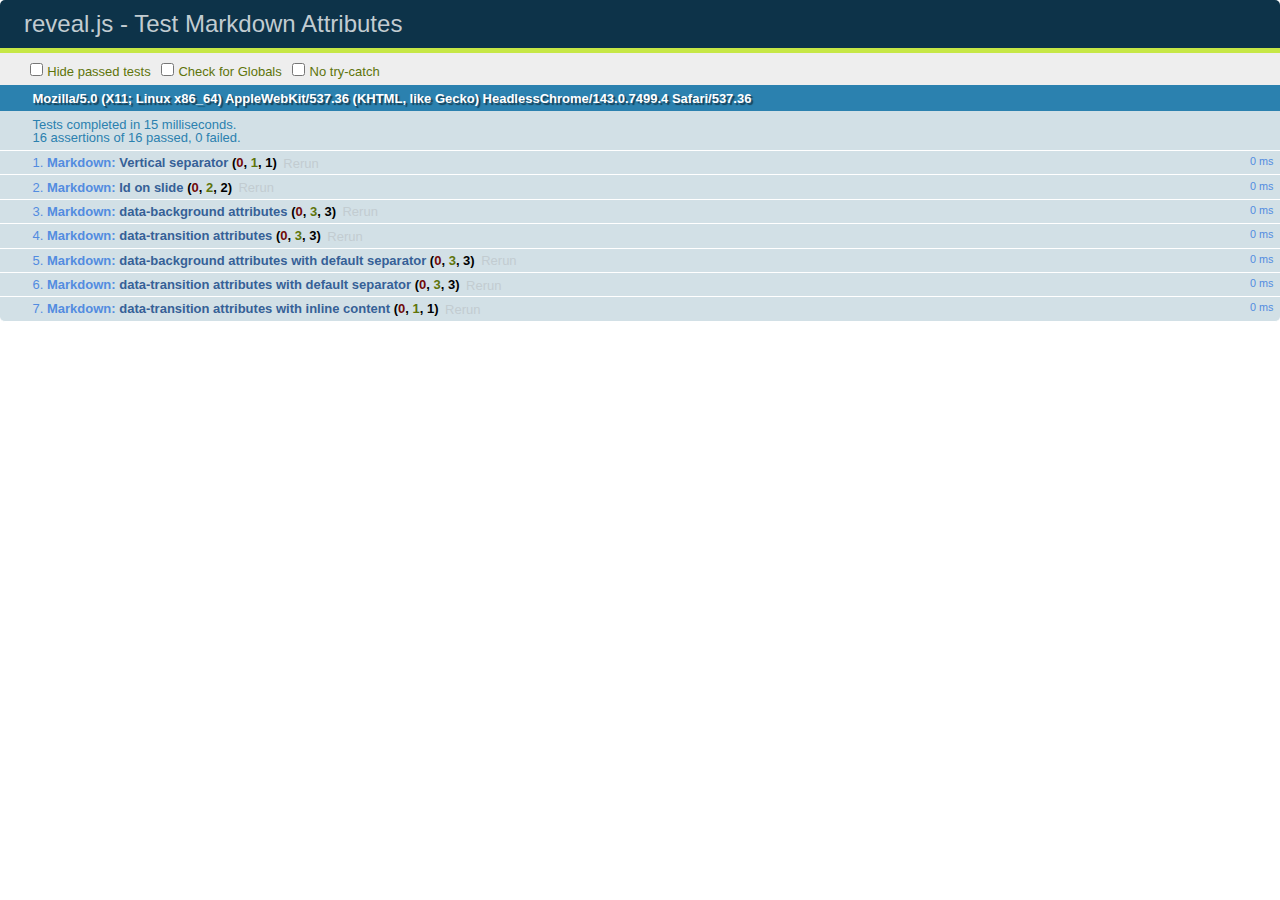
<file: bower_components/reveal.js/test/test-markdown-slide-attributes.html>
<!doctype html>
<html lang="en">

	<head>
		<meta charset="utf-8">

		<title>reveal.js - Test Markdown Attributes</title>

		<link rel="stylesheet" href="../css/reveal.min.css">
		<link rel="stylesheet" href="qunit-1.12.0.css">
	</head>

	<body style="overflow: auto;">

		<div id="qunit"></div>
		<div id="qunit-fixture"></div>

		<div class="reveal" style="display: none;">

			<div class="slides">

				<!-- <section data-markdown="example.md" data-separator="^\n\n\n" data-vertical="^\n\n"></section> -->

				<!-- Slides are separated by three lines, vertical slides by two lines, attributes are one any line starting with (spaces and) two dashes -->
				<section 	data-markdown data-separator="^\n\n\n"
									data-vertical="^\n\n"
									data-notes="^Note:"
									data-attributes="--\s(.*?)$"
									data-charset="utf-8">
					<script type="text/template">
						# Test attributes in Markdown
						## Slide 1



						## Slide 2
						<!-- -- id="slide2" data-transition="zoom" data-background="#A0C66B" -->


						## Slide 2.1
						<!-- -- data-background="#ff0000" data-transition="fade" -->


						## Slide 2.2
						[Link to Slide2](#/slide2)



						## Slide 3
						<!-- -- data-transition="zoom" data-background="#C6916B" -->



						## Slide 4
					</script>
				</section>

				<section 	data-markdown data-separator="^\n\n\n"
									data-vertical="^\n\n"
									data-notes="^Note:"
									data-charset="utf-8">
					<script type="text/template">
						# Test attributes in Markdown with default separator
						## Slide 1 Def



						## Slide 2 Def
						<!-- .slide: id="slide2def" data-transition="concave" data-background="#A7C66B" -->


						## Slide 2.1 Def
						<!-- .slide: data-background="#f70000" data-transition="page" -->


						## Slide 2.2 Def
						[Link to Slide2](#/slide2def)



						## Slide 3 Def
						<!-- .slide: data-transition="concave" data-background="#C7916B" -->



						## Slide 4
					</script>
				</section>

				<section data-markdown>
					<script type="text/template">
						<!-- .slide: data-background="#ff0000" -->
						## Hello world
					</script>
				</section>

				<section data-markdown>
					<script type="text/template">
						## Hello world
						<!-- .slide: data-background="#ff0000" -->
					</script>
				</section>

				<section data-markdown>
					<script type="text/template">
						## Hello world

						Test
						<!-- .slide: data-background="#ff0000" -->

						More Test
					</script>
				</section>

			</div>

		</div>

		<script src="../lib/js/head.min.js"></script>
		<script src="../js/reveal.min.js"></script>
		<script src="../plugin/markdown/marked.js"></script>
		<script src="../plugin/markdown/markdown.js"></script>
		<script src="qunit-1.12.0.js"></script>

		<script src="test-markdown-slide-attributes.js"></script>

	</body>
</html>
</file>
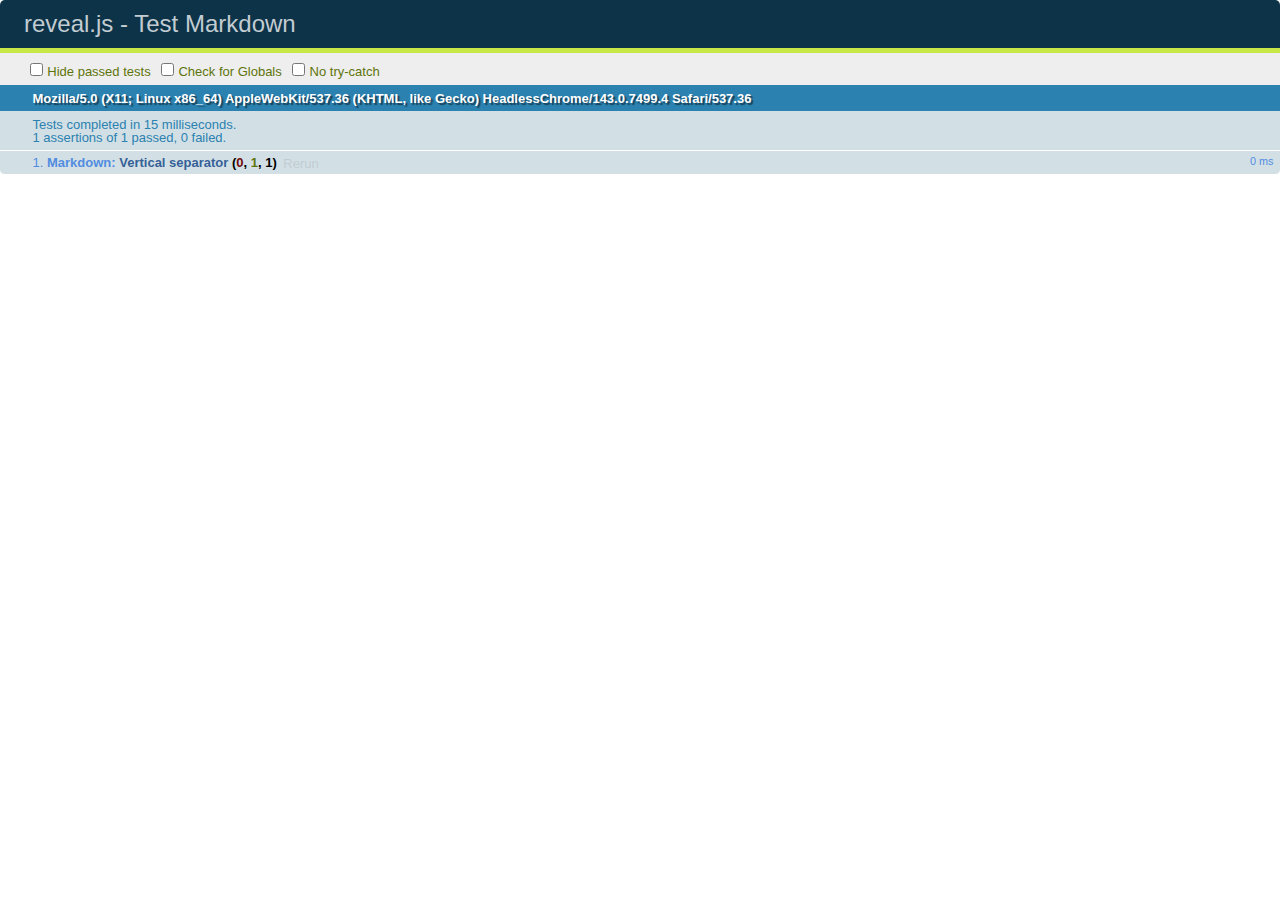
<file: bower_components/reveal.js/test/test-markdown.html>
<!doctype html>
<html lang="en">

	<head>
		<meta charset="utf-8">

		<title>reveal.js - Test Markdown</title>

		<link rel="stylesheet" href="../css/reveal.min.css">
		<link rel="stylesheet" href="qunit-1.12.0.css">
	</head>

	<body style="overflow: auto;">

		<div id="qunit"></div>
  		<div id="qunit-fixture"></div>

		<div class="reveal" style="display: none;">

			<div class="slides">

				<!-- <section data-markdown="example.md" data-separator="^\n\n\n" data-vertical="^\n\n"></section> -->

				<!-- Slides are separated by newline + three dashes + newline, vertical slides identical but two dashes -->
				<section data-markdown data-separator="^\n---\n$" data-vertical="^\n--\n$">
					<script type="text/template">
						## Slide 1.1

						--

						## Slide 1.2

						---

						## Slide 2
					</script>
				</section>

			</div>

		</div>

		<script src="../lib/js/head.min.js"></script>
		<script src="../js/reveal.min.js"></script>
		<script src="../plugin/markdown/marked.js"></script>
		<script src="../plugin/markdown/markdown.js"></script>
		<script src="qunit-1.12.0.js"></script>

		<script src="test-markdown.js"></script>

	</body>
</html>
</file>
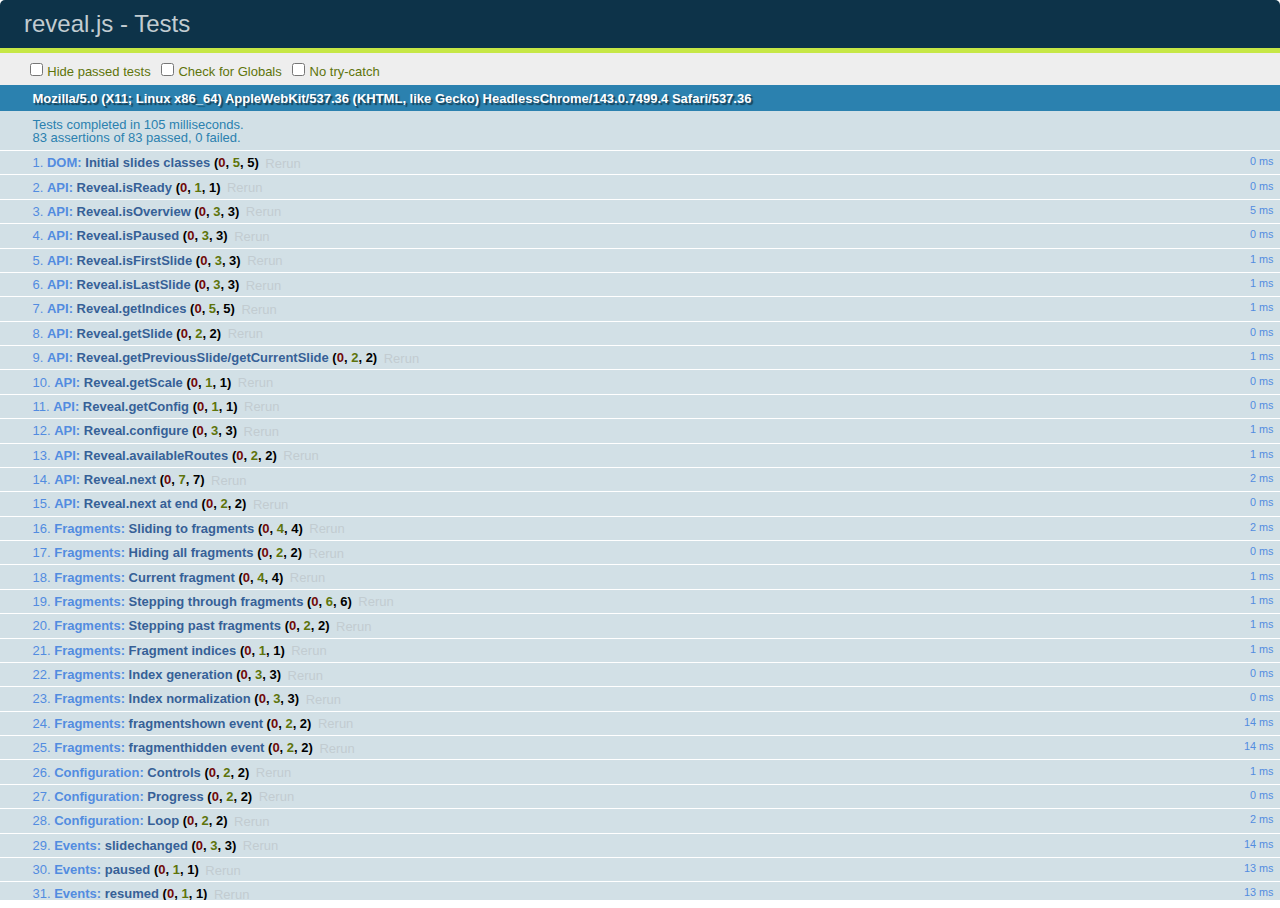
<file: bower_components/reveal.js/test/test.html>
<!doctype html>
<html lang="en">

	<head>
		<meta charset="utf-8">

		<title>reveal.js - Tests</title>

		<link rel="stylesheet" href="../css/reveal.min.css">
		<link rel="stylesheet" href="qunit-1.12.0.css">
	</head>

	<body style="overflow: auto;">

		<div id="qunit"></div>
  		<div id="qunit-fixture"></div>

		<div class="reveal" style="display: none;">

			<div class="slides">

				<section>
					<h1>1</h1>
				</section>

				<section>
					<section>
						<h1>2.1</h1>
					</section>
					<section>
						<h1>2.2</h1>
					</section>
					<section>
						<h1>2.3</h1>
					</section>
				</section>

				<section id="fragment-slides">
					<section>
						<h1>3.1</h1>
						<ul>
							<li class="fragment">4.1</li>
							<li class="fragment">4.2</li>
							<li class="fragment">4.3</li>
						</ul>
					</section>

					<section>
						<h1>3.2</h1>
						<ul>
							<li class="fragment" data-fragment-index="0">4.1</li>
							<li class="fragment" data-fragment-index="0">4.2</li>
						</ul>
					</section>

					<section>
						<h1>3.3</h1>
						<ul>
							<li class="fragment" data-fragment-index="1">3.3.1</li>
							<li class="fragment" data-fragment-index="4">3.3.2</li>
							<li class="fragment" data-fragment-index="4">3.3.3</li>
						</ul>
					</section>
				</section>

				<section>
					<h1>4</h1>
				</section>

			</div>

		</div>

		<script src="../lib/js/head.min.js"></script>
		<script src="../js/reveal.min.js"></script>
		<script src="qunit-1.12.0.js"></script>

		<script src="test.js"></script>

	</body>
</html>
</file>
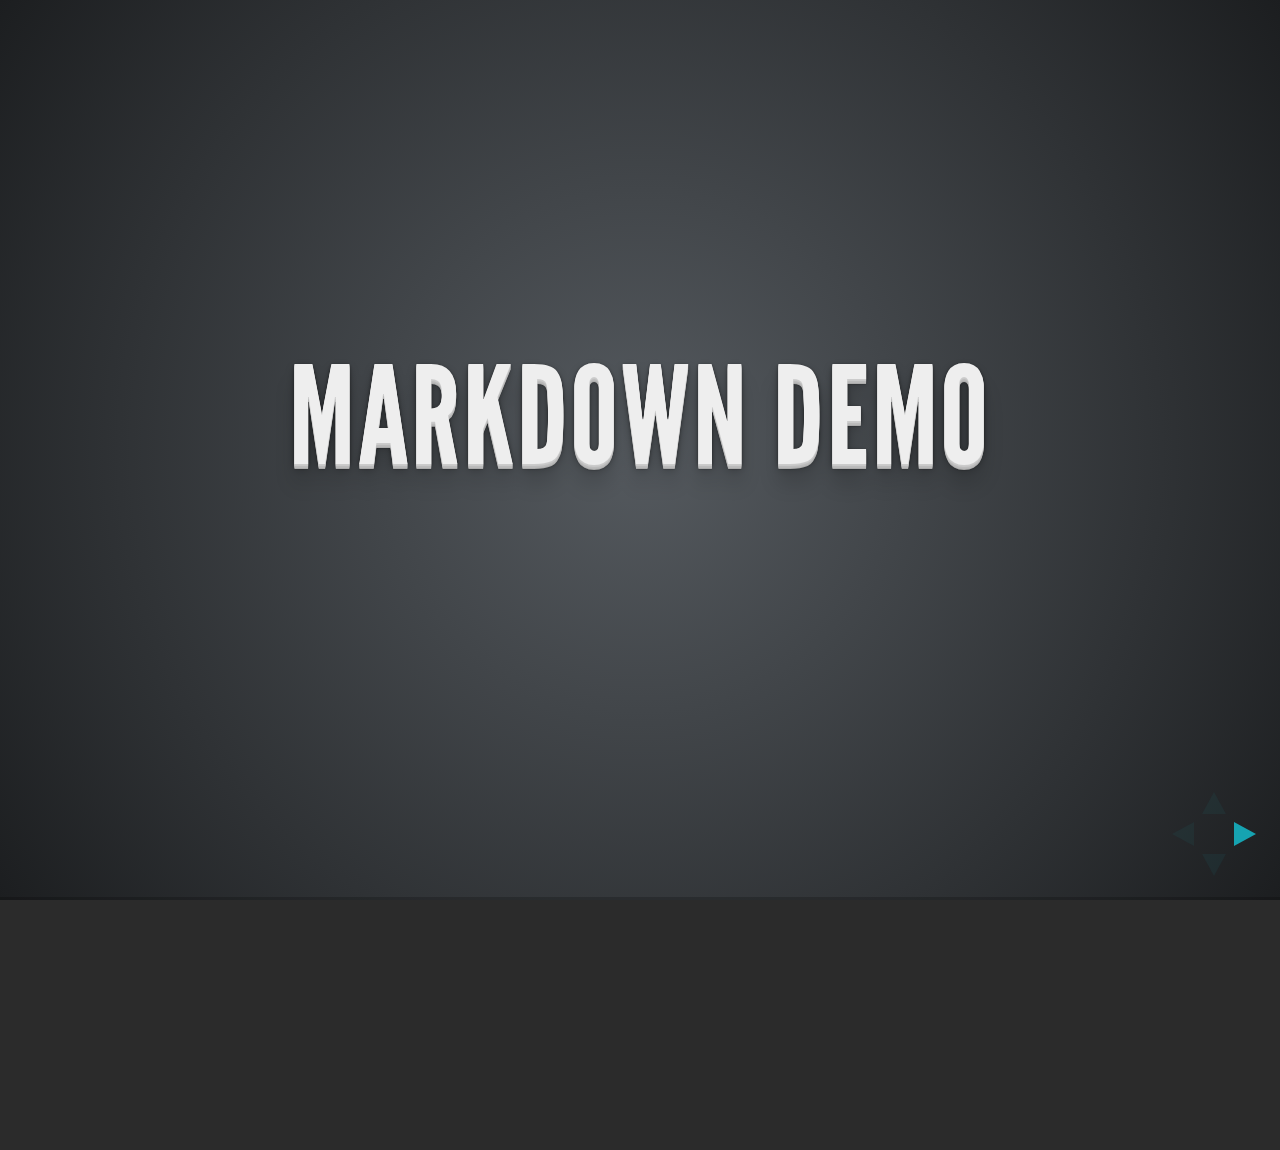
<file: bower_components/reveal.js/plugin/markdown/example.html>
<!doctype html>
<html lang="en">

	<head>
		<meta charset="utf-8">

		<title>reveal.js - Markdown Demo</title>

		<link rel="stylesheet" href="../../css/reveal.css">
		<link rel="stylesheet" href="../../css/theme/default.css" id="theme">

        <link rel="stylesheet" href="../../lib/css/zenburn.css">
	</head>

	<body>

		<div class="reveal">

			<div class="slides">

                <!-- Use external markdown resource, separate slides by three newlines; vertical slides by two newlines -->
                <section data-markdown="example.md" data-separator="^\n\n\n" data-vertical="^\n\n"></section>

                <!-- Slides are separated by three dashes (quick 'n dirty regular expression) -->
                <section data-markdown data-separator="---">
                    <script type="text/template">
                        ## Demo 1
                        Slide 1
                        ---
                        ## Demo 1
                        Slide 2
                        ---
                        ## Demo 1
                        Slide 3
                    </script>
                </section>

                <!-- Slides are separated by newline + three dashes + newline, vertical slides identical but two dashes -->
                <section data-markdown data-separator="^\n---\n$" data-vertical="^\n--\n$">
                    <script type="text/template">
                        ## Demo 2
                        Slide 1.1

                        --

                        ## Demo 2
                        Slide 1.2

                        ---

                        ## Demo 2
                        Slide 2
                    </script>
                </section>

                <!-- No "extra" slides, since there are no separators defined (so they'll become horizontal rulers) -->
                <section data-markdown>
                    <script type="text/template">
                        A

                        ---

                        B

                        ---

                        C
                    </script>
                </section>

                <!-- Slide attributes -->
                <section data-markdown>
                    <script type="text/template">
                        <!-- .slide: data-background="#000000" -->
                        ## Slide attributes
                    </script>
                </section>

                <!-- Element attributes -->
                <section data-markdown>
                    <script type="text/template">
                        ## Element attributes
                        - Item 1 <!-- .element: class="fragment" data-fragment-index="2" -->
                        - Item 2 <!-- .element: class="fragment" data-fragment-index="1" -->
                    </script>
                </section>

                <!-- Code -->
                <section data-markdown>
                    <script type="text/template">
                        ```php
                        public function foo()
                        {
                            $foo = array(
                                'bar' => 'bar'
                            )
                        }
                        ```
                    </script>
                </section>

            </div>
		</div>

		<script src="../../lib/js/head.min.js"></script>
		<script src="../../js/reveal.js"></script>

		<script>

			Reveal.initialize({
				controls: true,
				progress: true,
				history: true,
				center: true,

				// Optional libraries used to extend on reveal.js
				dependencies: [
					{ src: '../../lib/js/classList.js', condition: function() { return !document.body.classList; } },
					{ src: 'marked.js', condition: function() { return !!document.querySelector( '[data-markdown]' ); } },
                    { src: 'markdown.js', condition: function() { return !!document.querySelector( '[data-markdown]' ); } },
                    { src: '../highlight/highlight.js', async: true, callback: function() { hljs.initHighlightingOnLoad(); } },
					{ src: '../notes/notes.js' }
				]
			});

		</script>

	</body>
</html>
</file>
<file: bower_components/reveal.js/css/reveal.css>
@charset "UTF-8";

/*!
 * reveal.js
 * http://lab.hakim.se/reveal-js
 * MIT licensed
 *
 * Copyright (C) 2014 Hakim El Hattab, http://hakim.se
 */


/*********************************************
 * RESET STYLES
 *********************************************/

html, body, .reveal div, .reveal span, .reveal applet, .reveal object, .reveal iframe,
.reveal h1, .reveal h2, .reveal h3, .reveal h4, .reveal h5, .reveal h6, .reveal p, .reveal blockquote, .reveal pre,
.reveal a, .reveal abbr, .reveal acronym, .reveal address, .reveal big, .reveal cite, .reveal code,
.reveal del, .reveal dfn, .reveal em, .reveal img, .reveal ins, .reveal kbd, .reveal q, .reveal s, .reveal samp,
.reveal small, .reveal strike, .reveal strong, .reveal sub, .reveal sup, .reveal tt, .reveal var,
.reveal b, .reveal u, .reveal i, .reveal center,
.reveal dl, .reveal dt, .reveal dd, .reveal ol, .reveal ul, .reveal li,
.reveal fieldset, .reveal form, .reveal label, .reveal legend,
.reveal table, .reveal caption, .reveal tbody, .reveal tfoot, .reveal thead, .reveal tr, .reveal th, .reveal td,
.reveal article, .reveal aside, .reveal canvas, .reveal details, .reveal embed,
.reveal figure, .reveal figcaption, .reveal footer, .reveal header, .reveal hgroup,
.reveal menu, .reveal nav, .reveal output, .reveal ruby, .reveal section, .reveal summary,
.reveal time, .reveal mark, .reveal audio, video {
	margin: 0;
	padding: 0;
	border: 0;
	font-size: 100%;
	font: inherit;
	vertical-align: baseline;
}

.reveal article, .reveal aside, .reveal details, .reveal figcaption, .reveal figure,
.reveal footer, .reveal header, .reveal hgroup, .reveal menu, .reveal nav, .reveal section {
	display: block;
}


/*********************************************
 * GLOBAL STYLES
 *********************************************/

html,
body {
	width: 100%;
	height: 100%;
	overflow: hidden;
}

body {
	position: relative;
	line-height: 1;
}

::selection {
	background: #FF5E99;
	color: #fff;
	text-shadow: none;
}


/*********************************************
 * HEADERS
 *********************************************/

.reveal h1,
.reveal h2,
.reveal h3,
.reveal h4,
.reveal h5,
.reveal h6 {
	-webkit-hyphens: auto;
	   -moz-hyphens: auto;
	        hyphens: auto;

	word-wrap: break-word;
	line-height: 1;
}

.reveal h1 { font-size: 3.77em; }
.reveal h2 { font-size: 2.11em;	}
.reveal h3 { font-size: 1.55em;	}
.reveal h4 { font-size: 1em;	}


/*********************************************
 * VIEW FRAGMENTS
 *********************************************/

.reveal .slides section .fragment {
	opacity: 0;

	-webkit-transition: all .2s ease;
	   -moz-transition: all .2s ease;
	    -ms-transition: all .2s ease;
	     -o-transition: all .2s ease;
	        transition: all .2s ease;
}
	.reveal .slides section .fragment.visible {
		opacity: 1;
	}

.reveal .slides section .fragment.grow {
	opacity: 1;
}
	.reveal .slides section .fragment.grow.visible {
		-webkit-transform: scale( 1.3 );
		   -moz-transform: scale( 1.3 );
		    -ms-transform: scale( 1.3 );
		     -o-transform: scale( 1.3 );
		        transform: scale( 1.3 );
	}

.reveal .slides section .fragment.shrink {
	opacity: 1;
}
	.reveal .slides section .fragment.shrink.visible {
		-webkit-transform: scale( 0.7 );
		   -moz-transform: scale( 0.7 );
		    -ms-transform: scale( 0.7 );
		     -o-transform: scale( 0.7 );
		        transform: scale( 0.7 );
	}

.reveal .slides section .fragment.zoom-in {
	opacity: 0;

	-webkit-transform: scale( 0.1 );
	   -moz-transform: scale( 0.1 );
	    -ms-transform: scale( 0.1 );
	     -o-transform: scale( 0.1 );
	        transform: scale( 0.1 );
}

	.reveal .slides section .fragment.zoom-in.visible {
		opacity: 1;

		-webkit-transform: scale( 1 );
		   -moz-transform: scale( 1 );
		    -ms-transform: scale( 1 );
		     -o-transform: scale( 1 );
		        transform: scale( 1 );
	}

.reveal .slides section .fragment.roll-in {
	opacity: 0;

	-webkit-transform: rotateX( 90deg );
	   -moz-transform: rotateX( 90deg );
	    -ms-transform: rotateX( 90deg );
	     -o-transform: rotateX( 90deg );
	        transform: rotateX( 90deg );
}
	.reveal .slides section .fragment.roll-in.visible {
		opacity: 1;

		-webkit-transform: rotateX( 0 );
		   -moz-transform: rotateX( 0 );
		    -ms-transform: rotateX( 0 );
		     -o-transform: rotateX( 0 );
		        transform: rotateX( 0 );
	}

.reveal .slides section .fragment.fade-out {
	opacity: 1;
}
	.reveal .slides section .fragment.fade-out.visible {
		opacity: 0;
	}

.reveal .slides section .fragment.semi-fade-out {
	opacity: 1;
}
	.reveal .slides section .fragment.semi-fade-out.visible {
		opacity: 0.5;
	}

.reveal .slides section .fragment.current-visible {
	opacity:0;
}

.reveal .slides section .fragment.current-visible.current-fragment {
	opacity:1;
}

.reveal .slides section .fragment.highlight-red,
.reveal .slides section .fragment.highlight-current-red,
.reveal .slides section .fragment.highlight-green,
.reveal .slides section .fragment.highlight-current-green,
.reveal .slides section .fragment.highlight-blue,
.reveal .slides section .fragment.highlight-current-blue {
	opacity: 1;
}
	.reveal .slides section .fragment.highlight-red.visible {
		color: #ff2c2d
	}
	.reveal .slides section .fragment.highlight-green.visible {
		color: #17ff2e;
	}
	.reveal .slides section .fragment.highlight-blue.visible {
		color: #1b91ff;
	}

.reveal .slides section .fragment.highlight-current-red.current-fragment {
	color: #ff2c2d
}
.reveal .slides section .fragment.highlight-current-green.current-fragment {
	color: #17ff2e;
}
.reveal .slides section .fragment.highlight-current-blue.current-fragment {
	color: #1b91ff;
}


/*********************************************
 * DEFAULT ELEMENT STYLES
 *********************************************/

/* Fixes issue in Chrome where italic fonts did not appear when printing to PDF */
.reveal:after {
  content: '';
  font-style: italic;
}

.reveal iframe {
	z-index: 1;
}

/* Ensure certain elements are never larger than the slide itself */
.reveal img,
.reveal video,
.reveal iframe {
	max-width: 95%;
	max-height: 95%;
}

/** Prevents layering issues in certain browser/transition combinations */
.reveal a {
	position: relative;
}

.reveal strong,
.reveal b {
	font-weight: bold;
}

.reveal em,
.reveal i {
	font-style: italic;
}

.reveal ol,
.reveal ul {
	display: inline-block;

	text-align: left;
	margin: 0 0 0 1em;
}

.reveal ol {
	list-style-type: decimal;
}

.reveal ul {
	list-style-type: disc;
}

.reveal ul ul {
	list-style-type: square;
}

.reveal ul ul ul {
	list-style-type: circle;
}

.reveal ul ul,
.reveal ul ol,
.reveal ol ol,
.reveal ol ul {
	display: block;
	margin-left: 40px;
}

.reveal p {
	margin-bottom: 10px;
	line-height: 1.2em;
}

.reveal q,
.reveal blockquote {
	quotes: none;
}

.reveal blockquote {
	display: block;
	position: relative;
	width: 70%;
	margin: 5px auto;
	padding: 5px;

	font-style: italic;
	background: rgba(255, 255, 255, 0.05);
	box-shadow: 0px 0px 2px rgba(0,0,0,0.2);
}
	.reveal blockquote p:first-child,
	.reveal blockquote p:last-child {
		display: inline-block;
	}

.reveal q {
	font-style: italic;
}

.reveal pre {
	display: block;
	position: relative;
	width: 90%;
	margin: 15px auto;

	text-align: left;
	font-size: 0.55em;
	font-family: monospace;
	line-height: 1.2em;

	word-wrap: break-word;

	box-shadow: 0px 0px 6px rgba(0,0,0,0.3);
}
.reveal code {
	font-family: monospace;
}
.reveal pre code {
	padding: 5px;
	overflow: auto;
	max-height: 400px;
	word-wrap: normal;
}
.reveal pre.stretch code {
	height: 100%;
	max-height: 100%;

	-webkit-box-sizing: border-box;
	   -moz-box-sizing: border-box;
	        box-sizing: border-box;
}

.reveal table th,
.reveal table td {
	text-align: left;
	padding-right: .3em;
}

.reveal table th {
	font-weight: bold;
}

.reveal sup {
	vertical-align: super;
}
.reveal sub {
	vertical-align: sub;
}

.reveal small {
	display: inline-block;
	font-size: 0.6em;
	line-height: 1.2em;
	vertical-align: top;
}

.reveal small * {
	vertical-align: top;
}

.reveal .stretch {
	max-width: none;
	max-height: none;
}


/*********************************************
 * CONTROLS
 *********************************************/

.reveal .controls {
	display: none;
	position: fixed;
	width: 110px;
	height: 110px;
	z-index: 30;
	right: 10px;
	bottom: 10px;
}

.reveal .controls div {
	position: absolute;
	opacity: 0.05;
	width: 0;
	height: 0;
	border: 12px solid transparent;

	-moz-transform: scale(.9999);

	-webkit-transition: all 0.2s ease;
	   -moz-transition: all 0.2s ease;
	    -ms-transition: all 0.2s ease;
	     -o-transition: all 0.2s ease;
	        transition: all 0.2s ease;
}

.reveal .controls div.enabled {
	opacity: 0.7;
	cursor: pointer;
}

.reveal .controls div.enabled:active {
	margin-top: 1px;
}

	.reveal .controls div.navigate-left {
		top: 42px;

		border-right-width: 22px;
		border-right-color: #eee;
	}
		.reveal .controls div.navigate-left.fragmented {
			opacity: 0.3;
		}

	.reveal .controls div.navigate-right {
		left: 74px;
		top: 42px;

		border-left-width: 22px;
		border-left-color: #eee;
	}
		.reveal .controls div.navigate-right.fragmented {
			opacity: 0.3;
		}

	.reveal .controls div.navigate-up {
		left: 42px;

		border-bottom-width: 22px;
		border-bottom-color: #eee;
	}
		.reveal .controls div.navigate-up.fragmented {
			opacity: 0.3;
		}

	.reveal .controls div.navigate-down {
		left: 42px;
		top: 74px;

		border-top-width: 22px;
		border-top-color: #eee;
	}
		.reveal .controls div.navigate-down.fragmented {
			opacity: 0.3;
		}


/*********************************************
 * PROGRESS BAR
 *********************************************/

.reveal .progress {
	position: fixed;
	display: none;
	height: 3px;
	width: 100%;
	bottom: 0;
	left: 0;
	z-index: 10;
}
	.reveal .progress:after {
		content: '';
		display: 'block';
		position: absolute;
		height: 20px;
		width: 100%;
		top: -20px;
	}
	.reveal .progress span {
		display: block;
		height: 100%;
		width: 0px;

		-webkit-transition: width 800ms cubic-bezier(0.260, 0.860, 0.440, 0.985);
		   -moz-transition: width 800ms cubic-bezier(0.260, 0.860, 0.440, 0.985);
		    -ms-transition: width 800ms cubic-bezier(0.260, 0.860, 0.440, 0.985);
		     -o-transition: width 800ms cubic-bezier(0.260, 0.860, 0.440, 0.985);
		        transition: width 800ms cubic-bezier(0.260, 0.860, 0.440, 0.985);
	}

/*********************************************
 * SLIDE NUMBER
 *********************************************/

.reveal .slide-number {
	position: fixed;
	display: block;
	right: 15px;
	bottom: 15px;
	opacity: 0.5;
	z-index: 31;
	font-size: 12px;
}

/*********************************************
 * SLIDES
 *********************************************/

.reveal {
	position: relative;
	width: 100%;
	height: 100%;

	-ms-touch-action: none;
}

.reveal .slides {
	position: absolute;
	width: 100%;
	height: 100%;
	left: 50%;
	top: 50%;

	overflow: visible;
	z-index: 1;
	text-align: center;

	-webkit-transition: -webkit-perspective .4s ease;
	   -moz-transition: -moz-perspective .4s ease;
	    -ms-transition: -ms-perspective .4s ease;
	     -o-transition: -o-perspective .4s ease;
	        transition: perspective .4s ease;

	-webkit-perspective: 600px;
	   -moz-perspective: 600px;
	    -ms-perspective: 600px;
	        perspective: 600px;

	-webkit-perspective-origin: 0px -100px;
	   -moz-perspective-origin: 0px -100px;
	    -ms-perspective-origin: 0px -100px;
	        perspective-origin: 0px -100px;
}

.reveal .slides>section {
	-ms-perspective: 600px;
}

.reveal .slides>section,
.reveal .slides>section>section {
	display: none;
	position: absolute;
	width: 100%;
	padding: 20px 0px;

	z-index: 10;
	line-height: 1.2em;
	font-weight: inherit;

	-webkit-transform-style: preserve-3d;
	   -moz-transform-style: preserve-3d;
	    -ms-transform-style: preserve-3d;
	        transform-style: preserve-3d;

	-webkit-transition: -webkit-transform-origin 800ms cubic-bezier(0.260, 0.860, 0.440, 0.985),
						-webkit-transform 800ms cubic-bezier(0.260, 0.860, 0.440, 0.985),
						visibility 800ms cubic-bezier(0.260, 0.860, 0.440, 0.985),
						opacity 800ms cubic-bezier(0.260, 0.860, 0.440, 0.985);
	   -moz-transition: -moz-transform-origin 800ms cubic-bezier(0.260, 0.860, 0.440, 0.985),
						-moz-transform 800ms cubic-bezier(0.260, 0.860, 0.440, 0.985),
						visibility 800ms cubic-bezier(0.260, 0.860, 0.440, 0.985),
						opacity 800ms cubic-bezier(0.260, 0.860, 0.440, 0.985);
	    -ms-transition: -ms-transform-origin 800ms cubic-bezier(0.260, 0.860, 0.440, 0.985),
						-ms-transform 800ms cubic-bezier(0.260, 0.860, 0.440, 0.985),
						visibility 800ms cubic-bezier(0.260, 0.860, 0.440, 0.985),
						opacity 800ms cubic-bezier(0.260, 0.860, 0.440, 0.985);
	     -o-transition: -o-transform-origin 800ms cubic-bezier(0.260, 0.860, 0.440, 0.985),
						-o-transform 800ms cubic-bezier(0.260, 0.860, 0.440, 0.985),
						visibility 800ms cubic-bezier(0.260, 0.860, 0.440, 0.985),
						opacity 800ms cubic-bezier(0.260, 0.860, 0.440, 0.985);
	        transition: transform-origin 800ms cubic-bezier(0.260, 0.860, 0.440, 0.985),
						transform 800ms cubic-bezier(0.260, 0.860, 0.440, 0.985),
						visibility 800ms cubic-bezier(0.260, 0.860, 0.440, 0.985),
						opacity 800ms cubic-bezier(0.260, 0.860, 0.440, 0.985);
}

/* Global transition speed settings */
.reveal[data-transition-speed="fast"] .slides section {
	-webkit-transition-duration: 400ms;
	   -moz-transition-duration: 400ms;
	    -ms-transition-duration: 400ms;
	        transition-duration: 400ms;
}
.reveal[data-transition-speed="slow"] .slides section {
	-webkit-transition-duration: 1200ms;
	   -moz-transition-duration: 1200ms;
	    -ms-transition-duration: 1200ms;
	        transition-duration: 1200ms;
}

/* Slide-specific transition speed overrides */
.reveal .slides section[data-transition-speed="fast"] {
	-webkit-transition-duration: 400ms;
	   -moz-transition-duration: 400ms;
	    -ms-transition-duration: 400ms;
	        transition-duration: 400ms;
}
.reveal .slides section[data-transition-speed="slow"] {
	-webkit-transition-duration: 1200ms;
	   -moz-transition-duration: 1200ms;
	    -ms-transition-duration: 1200ms;
	        transition-duration: 1200ms;
}

.reveal .slides>section {
	left: -50%;
	top: -50%;
}

.reveal .slides>section.stack {
	padding-top: 0;
	padding-bottom: 0;
}

.reveal .slides>section.present,
.reveal .slides>section>section.present {
	display: block;
	z-index: 11;
	opacity: 1;
}

.reveal.center,
.reveal.center .slides,
.reveal.center .slides section {
	min-height: auto !important;
}

/* Don't allow interaction with invisible slides */
.reveal .slides>section.future,
.reveal .slides>section>section.future,
.reveal .slides>section.past,
.reveal .slides>section>section.past {
	pointer-events: none;
}

.reveal.overview .slides>section,
.reveal.overview .slides>section>section {
	pointer-events: auto;
}



/*********************************************
 * DEFAULT TRANSITION
 *********************************************/

.reveal .slides>section[data-transition=default].past,
.reveal .slides>section.past {
	display: block;
	opacity: 0;

	-webkit-transform: translate3d(-100%, 0, 0) rotateY(-90deg) translate3d(-100%, 0, 0);
	   -moz-transform: translate3d(-100%, 0, 0) rotateY(-90deg) translate3d(-100%, 0, 0);
	    -ms-transform: translate3d(-100%, 0, 0) rotateY(-90deg) translate3d(-100%, 0, 0);
	        transform: translate3d(-100%, 0, 0) rotateY(-90deg) translate3d(-100%, 0, 0);
}
.reveal .slides>section[data-transition=default].future,
.reveal .slides>section.future {
	display: block;
	opacity: 0;

	-webkit-transform: translate3d(100%, 0, 0) rotateY(90deg) translate3d(100%, 0, 0);
	   -moz-transform: translate3d(100%, 0, 0) rotateY(90deg) translate3d(100%, 0, 0);
	    -ms-transform: translate3d(100%, 0, 0) rotateY(90deg) translate3d(100%, 0, 0);
	        transform: translate3d(100%, 0, 0) rotateY(90deg) translate3d(100%, 0, 0);
}

.reveal .slides>section>section[data-transition=default].past,
.reveal .slides>section>section.past {
	display: block;
	opacity: 0;

	-webkit-transform: translate3d(0, -300px, 0) rotateX(70deg) translate3d(0, -300px, 0);
	   -moz-transform: translate3d(0, -300px, 0) rotateX(70deg) translate3d(0, -300px, 0);
	    -ms-transform: translate3d(0, -300px, 0) rotateX(70deg) translate3d(0, -300px, 0);
	        transform: translate3d(0, -300px, 0) rotateX(70deg) translate3d(0, -300px, 0);
}
.reveal .slides>section>section[data-transition=default].future,
.reveal .slides>section>section.future {
	display: block;
	opacity: 0;

	-webkit-transform: translate3d(0, 300px, 0) rotateX(-70deg) translate3d(0, 300px, 0);
	   -moz-transform: translate3d(0, 300px, 0) rotateX(-70deg) translate3d(0, 300px, 0);
	    -ms-transform: translate3d(0, 300px, 0) rotateX(-70deg) translate3d(0, 300px, 0);
	        transform: translate3d(0, 300px, 0) rotateX(-70deg) translate3d(0, 300px, 0);
}


/*********************************************
 * CONCAVE TRANSITION
 *********************************************/

.reveal .slides>section[data-transition=concave].past,
.reveal.concave  .slides>section.past {
	-webkit-transform: translate3d(-100%, 0, 0) rotateY(90deg) translate3d(-100%, 0, 0);
	   -moz-transform: translate3d(-100%, 0, 0) rotateY(90deg) translate3d(-100%, 0, 0);
	    -ms-transform: translate3d(-100%, 0, 0) rotateY(90deg) translate3d(-100%, 0, 0);
	        transform: translate3d(-100%, 0, 0) rotateY(90deg) translate3d(-100%, 0, 0);
}
.reveal .slides>section[data-transition=concave].future,
.reveal.concave .slides>section.future {
	-webkit-transform: translate3d(100%, 0, 0) rotateY(-90deg) translate3d(100%, 0, 0);
	   -moz-transform: translate3d(100%, 0, 0) rotateY(-90deg) translate3d(100%, 0, 0);
	    -ms-transform: translate3d(100%, 0, 0) rotateY(-90deg) translate3d(100%, 0, 0);
	        transform: translate3d(100%, 0, 0) rotateY(-90deg) translate3d(100%, 0, 0);
}

.reveal .slides>section>section[data-transition=concave].past,
.reveal.concave .slides>section>section.past {
	-webkit-transform: translate3d(0, -80%, 0) rotateX(-70deg) translate3d(0, -80%, 0);
	   -moz-transform: translate3d(0, -80%, 0) rotateX(-70deg) translate3d(0, -80%, 0);
	    -ms-transform: translate3d(0, -80%, 0) rotateX(-70deg) translate3d(0, -80%, 0);
	        transform: translate3d(0, -80%, 0) rotateX(-70deg) translate3d(0, -80%, 0);
}
.reveal .slides>section>section[data-transition=concave].future,
.reveal.concave .slides>section>section.future {
	-webkit-transform: translate3d(0, 80%, 0) rotateX(70deg) translate3d(0, 80%, 0);
	   -moz-transform: translate3d(0, 80%, 0) rotateX(70deg) translate3d(0, 80%, 0);
	    -ms-transform: translate3d(0, 80%, 0) rotateX(70deg) translate3d(0, 80%, 0);
	        transform: translate3d(0, 80%, 0) rotateX(70deg) translate3d(0, 80%, 0);
}


/*********************************************
 * ZOOM TRANSITION
 *********************************************/

.reveal .slides>section[data-transition=zoom],
.reveal.zoom .slides>section {
	-webkit-transition-timing-function: ease;
	   -moz-transition-timing-function: ease;
	    -ms-transition-timing-function: ease;
	     -o-transition-timing-function: ease;
	        transition-timing-function: ease;
}

.reveal .slides>section[data-transition=zoom].past,
.reveal.zoom .slides>section.past {
	opacity: 0;
	visibility: hidden;

	-webkit-transform: scale(16);
	   -moz-transform: scale(16);
	    -ms-transform: scale(16);
	     -o-transform: scale(16);
	        transform: scale(16);
}
.reveal .slides>section[data-transition=zoom].future,
.reveal.zoom .slides>section.future {
	opacity: 0;
	visibility: hidden;

	-webkit-transform: scale(0.2);
	   -moz-transform: scale(0.2);
	    -ms-transform: scale(0.2);
	     -o-transform: scale(0.2);
	        transform: scale(0.2);
}

.reveal .slides>section>section[data-transition=zoom].past,
.reveal.zoom .slides>section>section.past {
	-webkit-transform: translate(0, -150%);
	   -moz-transform: translate(0, -150%);
	    -ms-transform: translate(0, -150%);
	     -o-transform: translate(0, -150%);
	        transform: translate(0, -150%);
}
.reveal .slides>section>section[data-transition=zoom].future,
.reveal.zoom .slides>section>section.future {
	-webkit-transform: translate(0, 150%);
	   -moz-transform: translate(0, 150%);
	    -ms-transform: translate(0, 150%);
	     -o-transform: translate(0, 150%);
	        transform: translate(0, 150%);
}


/*********************************************
 * LINEAR TRANSITION
 *********************************************/

.reveal.linear section {
	-webkit-backface-visibility: hidden;
	   -moz-backface-visibility: hidden;
	    -ms-backface-visibility: hidden;
	        backface-visibility: hidden;
}

.reveal .slides>section[data-transition=linear].past,
.reveal.linear .slides>section.past {
	-webkit-transform: translate(-150%, 0);
	   -moz-transform: translate(-150%, 0);
	    -ms-transform: translate(-150%, 0);
	     -o-transform: translate(-150%, 0);
	        transform: translate(-150%, 0);
}
.reveal .slides>section[data-transition=linear].future,
.reveal.linear .slides>section.future {
	-webkit-transform: translate(150%, 0);
	   -moz-transform: translate(150%, 0);
	    -ms-transform: translate(150%, 0);
	     -o-transform: translate(150%, 0);
	        transform: translate(150%, 0);
}

.reveal .slides>section>section[data-transition=linear].past,
.reveal.linear .slides>section>section.past {
	-webkit-transform: translate(0, -150%);
	   -moz-transform: translate(0, -150%);
	    -ms-transform: translate(0, -150%);
	     -o-transform: translate(0, -150%);
	        transform: translate(0, -150%);
}
.reveal .slides>section>section[data-transition=linear].future,
.reveal.linear .slides>section>section.future {
	-webkit-transform: translate(0, 150%);
	   -moz-transform: translate(0, 150%);
	    -ms-transform: translate(0, 150%);
	     -o-transform: translate(0, 150%);
	        transform: translate(0, 150%);
}


/*********************************************
 * CUBE TRANSITION
 *********************************************/

.reveal.cube .slides {
	-webkit-perspective: 1300px;
	   -moz-perspective: 1300px;
	    -ms-perspective: 1300px;
	        perspective: 1300px;
}

.reveal.cube .slides section {
	padding: 30px;
	min-height: 700px;

	-webkit-backface-visibility: hidden;
	   -moz-backface-visibility: hidden;
	    -ms-backface-visibility: hidden;
	        backface-visibility: hidden;

	-webkit-box-sizing: border-box;
	   -moz-box-sizing: border-box;
	        box-sizing: border-box;
}
	.reveal.center.cube .slides section {
		min-height: auto;
	}
	.reveal.cube .slides section:not(.stack):before {
		content: '';
		position: absolute;
		display: block;
		width: 100%;
		height: 100%;
		left: 0;
		top: 0;
		background: rgba(0,0,0,0.1);
		border-radius: 4px;

		-webkit-transform: translateZ( -20px );
		   -moz-transform: translateZ( -20px );
		    -ms-transform: translateZ( -20px );
		     -o-transform: translateZ( -20px );
		        transform: translateZ( -20px );
	}
	.reveal.cube .slides section:not(.stack):after {
		content: '';
		position: absolute;
		display: block;
		width: 90%;
		height: 30px;
		left: 5%;
		bottom: 0;
		background: none;
		z-index: 1;

		border-radius: 4px;
		box-shadow: 0px 95px 25px rgba(0,0,0,0.2);

		-webkit-transform: translateZ(-90px) rotateX( 65deg );
		   -moz-transform: translateZ(-90px) rotateX( 65deg );
		    -ms-transform: translateZ(-90px) rotateX( 65deg );
		     -o-transform: translateZ(-90px) rotateX( 65deg );
		        transform: translateZ(-90px) rotateX( 65deg );
	}

.reveal.cube .slides>section.stack {
	padding: 0;
	background: none;
}

.reveal.cube .slides>section.past {
	-webkit-transform-origin: 100% 0%;
	   -moz-transform-origin: 100% 0%;
	    -ms-transform-origin: 100% 0%;
	        transform-origin: 100% 0%;

	-webkit-transform: translate3d(-100%, 0, 0) rotateY(-90deg);
	   -moz-transform: translate3d(-100%, 0, 0) rotateY(-90deg);
	    -ms-transform: translate3d(-100%, 0, 0) rotateY(-90deg);
	        transform: translate3d(-100%, 0, 0) rotateY(-90deg);
}

.reveal.cube .slides>section.future {
	-webkit-transform-origin: 0% 0%;
	   -moz-transform-origin: 0% 0%;
	    -ms-transform-origin: 0% 0%;
	        transform-origin: 0% 0%;

	-webkit-transform: translate3d(100%, 0, 0) rotateY(90deg);
	   -moz-transform: translate3d(100%, 0, 0) rotateY(90deg);
	    -ms-transform: translate3d(100%, 0, 0) rotateY(90deg);
	        transform: translate3d(100%, 0, 0) rotateY(90deg);
}

.reveal.cube .slides>section>section.past {
	-webkit-transform-origin: 0% 100%;
	   -moz-transform-origin: 0% 100%;
	    -ms-transform-origin: 0% 100%;
	        transform-origin: 0% 100%;

	-webkit-transform: translate3d(0, -100%, 0) rotateX(90deg);
	   -moz-transform: translate3d(0, -100%, 0) rotateX(90deg);
	    -ms-transform: translate3d(0, -100%, 0) rotateX(90deg);
	        transform: translate3d(0, -100%, 0) rotateX(90deg);
}

.reveal.cube .slides>section>section.future {
	-webkit-transform-origin: 0% 0%;
	   -moz-transform-origin: 0% 0%;
	    -ms-transform-origin: 0% 0%;
	        transform-origin: 0% 0%;

	-webkit-transform: translate3d(0, 100%, 0) rotateX(-90deg);
	   -moz-transform: translate3d(0, 100%, 0) rotateX(-90deg);
	    -ms-transform: translate3d(0, 100%, 0) rotateX(-90deg);
	        transform: translate3d(0, 100%, 0) rotateX(-90deg);
}


/*********************************************
 * PAGE TRANSITION
 *********************************************/

.reveal.page .slides {
	-webkit-perspective-origin: 0% 50%;
	   -moz-perspective-origin: 0% 50%;
	    -ms-perspective-origin: 0% 50%;
	        perspective-origin: 0% 50%;

	-webkit-perspective: 3000px;
	   -moz-perspective: 3000px;
	    -ms-perspective: 3000px;
	        perspective: 3000px;
}

.reveal.page .slides section {
	padding: 30px;
	min-height: 700px;

	-webkit-box-sizing: border-box;
	   -moz-box-sizing: border-box;
	        box-sizing: border-box;
}
	.reveal.page .slides section.past {
		z-index: 12;
	}
	.reveal.page .slides section:not(.stack):before {
		content: '';
		position: absolute;
		display: block;
		width: 100%;
		height: 100%;
		left: 0;
		top: 0;
		background: rgba(0,0,0,0.1);

		-webkit-transform: translateZ( -20px );
		   -moz-transform: translateZ( -20px );
		    -ms-transform: translateZ( -20px );
		     -o-transform: translateZ( -20px );
		        transform: translateZ( -20px );
	}
	.reveal.page .slides section:not(.stack):after {
		content: '';
		position: absolute;
		display: block;
		width: 90%;
		height: 30px;
		left: 5%;
		bottom: 0;
		background: none;
		z-index: 1;

		border-radius: 4px;
		box-shadow: 0px 95px 25px rgba(0,0,0,0.2);

		-webkit-transform: translateZ(-90px) rotateX( 65deg );
	}

.reveal.page .slides>section.stack {
	padding: 0;
	background: none;
}

.reveal.page .slides>section.past {
	-webkit-transform-origin: 0% 0%;
	   -moz-transform-origin: 0% 0%;
	    -ms-transform-origin: 0% 0%;
	        transform-origin: 0% 0%;

	-webkit-transform: translate3d(-40%, 0, 0) rotateY(-80deg);
	   -moz-transform: translate3d(-40%, 0, 0) rotateY(-80deg);
	    -ms-transform: translate3d(-40%, 0, 0) rotateY(-80deg);
	        transform: translate3d(-40%, 0, 0) rotateY(-80deg);
}

.reveal.page .slides>section.future {
	-webkit-transform-origin: 100% 0%;
	   -moz-transform-origin: 100% 0%;
	    -ms-transform-origin: 100% 0%;
	        transform-origin: 100% 0%;

	-webkit-transform: translate3d(0, 0, 0);
	   -moz-transform: translate3d(0, 0, 0);
	    -ms-transform: translate3d(0, 0, 0);
	        transform: translate3d(0, 0, 0);
}

.reveal.page .slides>section>section.past {
	-webkit-transform-origin: 0% 0%;
	   -moz-transform-origin: 0% 0%;
	    -ms-transform-origin: 0% 0%;
	        transform-origin: 0% 0%;

	-webkit-transform: translate3d(0, -40%, 0) rotateX(80deg);
	   -moz-transform: translate3d(0, -40%, 0) rotateX(80deg);
	    -ms-transform: translate3d(0, -40%, 0) rotateX(80deg);
	        transform: translate3d(0, -40%, 0) rotateX(80deg);
}

.reveal.page .slides>section>section.future {
	-webkit-transform-origin: 0% 100%;
	   -moz-transform-origin: 0% 100%;
	    -ms-transform-origin: 0% 100%;
	        transform-origin: 0% 100%;

	-webkit-transform: translate3d(0, 0, 0);
	   -moz-transform: translate3d(0, 0, 0);
	    -ms-transform: translate3d(0, 0, 0);
	        transform: translate3d(0, 0, 0);
}


/*********************************************
 * FADE TRANSITION
 *********************************************/

.reveal .slides section[data-transition=fade],
.reveal.fade .slides section,
.reveal.fade .slides>section>section {
    -webkit-transform: none;
	   -moz-transform: none;
	    -ms-transform: none;
	     -o-transform: none;
	        transform: none;

	-webkit-transition: opacity 0.5s;
	   -moz-transition: opacity 0.5s;
	    -ms-transition: opacity 0.5s;
	     -o-transition: opacity 0.5s;
	        transition: opacity 0.5s;
}


.reveal.fade.overview .slides section,
.reveal.fade.overview .slides>section>section,
.reveal.fade.overview-deactivating .slides section,
.reveal.fade.overview-deactivating .slides>section>section {
	-webkit-transition: none;
	   -moz-transition: none;
	    -ms-transition: none;
	     -o-transition: none;
	        transition: none;
}


/*********************************************
 * NO TRANSITION
 *********************************************/

.reveal .slides section[data-transition=none],
.reveal.none .slides section {
	-webkit-transform: none;
	   -moz-transform: none;
	    -ms-transform: none;
	     -o-transform: none;
	        transform: none;

	-webkit-transition: none;
	   -moz-transition: none;
	    -ms-transition: none;
	     -o-transition: none;
	        transition: none;
}


/*********************************************
 * OVERVIEW
 *********************************************/

.reveal.overview .slides {
	-webkit-perspective-origin: 0% 0%;
	   -moz-perspective-origin: 0% 0%;
	    -ms-perspective-origin: 0% 0%;
	        perspective-origin: 0% 0%;

	-webkit-perspective: 700px;
	   -moz-perspective: 700px;
	    -ms-perspective: 700px;
	        perspective: 700px;
}

.reveal.overview .slides section {
	height: 600px;
	top: -300px !important;
	overflow: hidden;
	opacity: 1 !important;
	visibility: visible !important;
	cursor: pointer;
	background: rgba(0,0,0,0.1);
}
.reveal.overview .slides section .fragment {
	opacity: 1;
}
.reveal.overview .slides section:after,
.reveal.overview .slides section:before {
	display: none !important;
}
.reveal.overview .slides section>section {
	opacity: 1;
	cursor: pointer;
}
	.reveal.overview .slides section:hover {
		background: rgba(0,0,0,0.3);
	}
	.reveal.overview .slides section.present {
		background: rgba(0,0,0,0.3);
	}
.reveal.overview .slides>section.stack {
	padding: 0;
	top: 0 !important;
	background: none;
	overflow: visible;
}


/*********************************************
 * PAUSED MODE
 *********************************************/

.reveal .pause-overlay {
	position: absolute;
	top: 0;
	left: 0;
	width: 100%;
	height: 100%;
	background: black;
	visibility: hidden;
	opacity: 0;
	z-index: 100;

	-webkit-transition: all 1s ease;
	   -moz-transition: all 1s ease;
	    -ms-transition: all 1s ease;
	     -o-transition: all 1s ease;
	        transition: all 1s ease;
}
.reveal.paused .pause-overlay {
	visibility: visible;
	opacity: 1;
}


/*********************************************
 * FALLBACK
 *********************************************/

.no-transforms {
	overflow-y: auto;
}

.no-transforms .reveal .slides {
	position: relative;
	width: 80%;
	height: auto !important;
	top: 0;
	left: 50%;
	margin: 0;
	text-align: center;
}

.no-transforms .reveal .controls,
.no-transforms .reveal .progress {
	display: none !important;
}

.no-transforms .reveal .slides section {
	display: block !important;
	opacity: 1 !important;
	position: relative !important;
	height: auto;
	min-height: auto;
	top: 0;
	left: -50%;
	margin: 70px 0;

	-webkit-transform: none;
	   -moz-transform: none;
	    -ms-transform: none;
	     -o-transform: none;
	        transform: none;
}

.no-transforms .reveal .slides section section {
	left: 0;
}

.reveal .no-transition,
.reveal .no-transition * {
	-webkit-transition: none !important;
	   -moz-transition: none !important;
	    -ms-transition: none !important;
	     -o-transition: none !important;
	        transition: none !important;
}


/*********************************************
 * BACKGROUND STATES [DEPRECATED]
 *********************************************/

.reveal .state-background {
	position: absolute;
	width: 100%;
	height: 100%;
	background: rgba( 0, 0, 0, 0 );

	-webkit-transition: background 800ms ease;
	   -moz-transition: background 800ms ease;
	    -ms-transition: background 800ms ease;
	     -o-transition: background 800ms ease;
	        transition: background 800ms ease;
}
.alert .reveal .state-background {
	background: rgba( 200, 50, 30, 0.6 );
}
.soothe .reveal .state-background {
	background: rgba( 50, 200, 90, 0.4 );
}
.blackout .reveal .state-background {
	background: rgba( 0, 0, 0, 0.6 );
}
.whiteout .reveal .state-background {
	background: rgba( 255, 255, 255, 0.6 );
}
.cobalt .reveal .state-background {
	background: rgba( 22, 152, 213, 0.6 );
}
.mint .reveal .state-background {
	background: rgba( 22, 213, 75, 0.6 );
}
.submerge .reveal .state-background {
	background: rgba( 12, 25, 77, 0.6);
}
.lila .reveal .state-background {
	background: rgba( 180, 50, 140, 0.6 );
}
.sunset .reveal .state-background {
	background: rgba( 255, 122, 0, 0.6 );
}


/*********************************************
 * PER-SLIDE BACKGROUNDS
 *********************************************/

.reveal>.backgrounds {
	position: absolute;
	width: 100%;
	height: 100%;

	-webkit-perspective: 600px;
	   -moz-perspective: 600px;
	    -ms-perspective: 600px;
	        perspective: 600px;
}
	.reveal .slide-background {
		position: absolute;
		width: 100%;
		height: 100%;
		opacity: 0;
		visibility: hidden;

		background-color: rgba( 0, 0, 0, 0 );
		background-position: 50% 50%;
		background-repeat: no-repeat;
		background-size: cover;

		-webkit-transition: all 800ms cubic-bezier(0.260, 0.860, 0.440, 0.985);
		   -moz-transition: all 800ms cubic-bezier(0.260, 0.860, 0.440, 0.985);
		    -ms-transition: all 800ms cubic-bezier(0.260, 0.860, 0.440, 0.985);
		     -o-transition: all 800ms cubic-bezier(0.260, 0.860, 0.440, 0.985);
		        transition: all 800ms cubic-bezier(0.260, 0.860, 0.440, 0.985);
	}
	.reveal .slide-background.present {
		opacity: 1;
		visibility: visible;
	}

	.print-pdf .reveal .slide-background {
		opacity: 1 !important;
		visibility: visible !important;
	}

/* Immediate transition style */
.reveal[data-background-transition=none]>.backgrounds .slide-background,
.reveal>.backgrounds .slide-background[data-background-transition=none] {
	-webkit-transition: none;
	   -moz-transition: none;
	    -ms-transition: none;
	     -o-transition: none;
	        transition: none;
}

/* 2D slide */
.reveal[data-background-transition=slide]>.backgrounds .slide-background,
.reveal>.backgrounds .slide-background[data-background-transition=slide] {
	opacity: 1;

	-webkit-backface-visibility: hidden;
	   -moz-backface-visibility: hidden;
	    -ms-backface-visibility: hidden;
	        backface-visibility: hidden;
}
	.reveal[data-background-transition=slide]>.backgrounds .slide-background.past,
	.reveal>.backgrounds .slide-background.past[data-background-transition=slide] {
		-webkit-transform: translate(-100%, 0);
		   -moz-transform: translate(-100%, 0);
		    -ms-transform: translate(-100%, 0);
		     -o-transform: translate(-100%, 0);
		        transform: translate(-100%, 0);
	}
	.reveal[data-background-transition=slide]>.backgrounds .slide-background.future,
	.reveal>.backgrounds .slide-background.future[data-background-transition=slide] {
		-webkit-transform: translate(100%, 0);
		   -moz-transform: translate(100%, 0);
		    -ms-transform: translate(100%, 0);
		     -o-transform: translate(100%, 0);
		        transform: translate(100%, 0);
	}

	.reveal[data-background-transition=slide]>.backgrounds .slide-background>.slide-background.past,
	.reveal>.backgrounds .slide-background>.slide-background.past[data-background-transition=slide] {
		-webkit-transform: translate(0, -100%);
		   -moz-transform: translate(0, -100%);
		    -ms-transform: translate(0, -100%);
		     -o-transform: translate(0, -100%);
		        transform: translate(0, -100%);
	}
	.reveal[data-background-transition=slide]>.backgrounds .slide-background>.slide-background.future,
	.reveal>.backgrounds .slide-background>.slide-background.future[data-background-transition=slide] {
		-webkit-transform: translate(0, 100%);
		   -moz-transform: translate(0, 100%);
		    -ms-transform: translate(0, 100%);
		     -o-transform: translate(0, 100%);
		        transform: translate(0, 100%);
	}


/* Convex */
.reveal[data-background-transition=convex]>.backgrounds .slide-background.past,
.reveal>.backgrounds .slide-background.past[data-background-transition=convex] {
	opacity: 0;

	-webkit-transform: translate3d(-100%, 0, 0) rotateY(-90deg) translate3d(-100%, 0, 0);
	   -moz-transform: translate3d(-100%, 0, 0) rotateY(-90deg) translate3d(-100%, 0, 0);
	    -ms-transform: translate3d(-100%, 0, 0) rotateY(-90deg) translate3d(-100%, 0, 0);
	        transform: translate3d(-100%, 0, 0) rotateY(-90deg) translate3d(-100%, 0, 0);
}
.reveal[data-background-transition=convex]>.backgrounds .slide-background.future,
.reveal>.backgrounds .slide-background.future[data-background-transition=convex] {
	opacity: 0;

	-webkit-transform: translate3d(100%, 0, 0) rotateY(90deg) translate3d(100%, 0, 0);
	   -moz-transform: translate3d(100%, 0, 0) rotateY(90deg) translate3d(100%, 0, 0);
	    -ms-transform: translate3d(100%, 0, 0) rotateY(90deg) translate3d(100%, 0, 0);
	        transform: translate3d(100%, 0, 0) rotateY(90deg) translate3d(100%, 0, 0);
}

.reveal[data-background-transition=convex]>.backgrounds .slide-background>.slide-background.past,
.reveal>.backgrounds .slide-background>.slide-background.past[data-background-transition=convex] {
	opacity: 0;

	-webkit-transform: translate3d(0, -100%, 0) rotateX(90deg) translate3d(0, -100%, 0);
	   -moz-transform: translate3d(0, -100%, 0) rotateX(90deg) translate3d(0, -100%, 0);
	    -ms-transform: translate3d(0, -100%, 0) rotateX(90deg) translate3d(0, -100%, 0);
	        transform: translate3d(0, -100%, 0) rotateX(90deg) translate3d(0, -100%, 0);
}
.reveal[data-background-transition=convex]>.backgrounds .slide-background>.slide-background.future,
.reveal>.backgrounds .slide-background>.slide-background.future[data-background-transition=convex] {
	opacity: 0;

	-webkit-transform: translate3d(0, 100%, 0) rotateX(-90deg) translate3d(0, 100%, 0);
	   -moz-transform: translate3d(0, 100%, 0) rotateX(-90deg) translate3d(0, 100%, 0);
	    -ms-transform: translate3d(0, 100%, 0) rotateX(-90deg) translate3d(0, 100%, 0);
	        transform: translate3d(0, 100%, 0) rotateX(-90deg) translate3d(0, 100%, 0);
}


/* Concave */
.reveal[data-background-transition=concave]>.backgrounds .slide-background.past,
.reveal>.backgrounds .slide-background.past[data-background-transition=concave] {
	opacity: 0;

	-webkit-transform: translate3d(-100%, 0, 0) rotateY(90deg) translate3d(-100%, 0, 0);
	   -moz-transform: translate3d(-100%, 0, 0) rotateY(90deg) translate3d(-100%, 0, 0);
	    -ms-transform: translate3d(-100%, 0, 0) rotateY(90deg) translate3d(-100%, 0, 0);
	        transform: translate3d(-100%, 0, 0) rotateY(90deg) translate3d(-100%, 0, 0);
}
.reveal[data-background-transition=concave]>.backgrounds .slide-background.future,
.reveal>.backgrounds .slide-background.future[data-background-transition=concave] {
	opacity: 0;

	-webkit-transform: translate3d(100%, 0, 0) rotateY(-90deg) translate3d(100%, 0, 0);
	   -moz-transform: translate3d(100%, 0, 0) rotateY(-90deg) translate3d(100%, 0, 0);
	    -ms-transform: translate3d(100%, 0, 0) rotateY(-90deg) translate3d(100%, 0, 0);
	        transform: translate3d(100%, 0, 0) rotateY(-90deg) translate3d(100%, 0, 0);
}

.reveal[data-background-transition=concave]>.backgrounds .slide-background>.slide-background.past,
.reveal>.backgrounds .slide-background>.slide-background.past[data-background-transition=concave] {
	opacity: 0;

	-webkit-transform: translate3d(0, -100%, 0) rotateX(-90deg) translate3d(0, -100%, 0);
	   -moz-transform: translate3d(0, -100%, 0) rotateX(-90deg) translate3d(0, -100%, 0);
	    -ms-transform: translate3d(0, -100%, 0) rotateX(-90deg) translate3d(0, -100%, 0);
	        transform: translate3d(0, -100%, 0) rotateX(-90deg) translate3d(0, -100%, 0);
}
.reveal[data-background-transition=concave]>.backgrounds .slide-background>.slide-background.future,
.reveal>.backgrounds .slide-background>.slide-background.future[data-background-transition=concave] {
	opacity: 0;

	-webkit-transform: translate3d(0, 100%, 0) rotateX(90deg) translate3d(0, 100%, 0);
	   -moz-transform: translate3d(0, 100%, 0) rotateX(90deg) translate3d(0, 100%, 0);
	    -ms-transform: translate3d(0, 100%, 0) rotateX(90deg) translate3d(0, 100%, 0);
	        transform: translate3d(0, 100%, 0) rotateX(90deg) translate3d(0, 100%, 0);
}

/* Zoom */
.reveal[data-background-transition=zoom]>.backgrounds .slide-background,
.reveal>.backgrounds .slide-background[data-background-transition=zoom] {
	-webkit-transition-timing-function: ease;
	   -moz-transition-timing-function: ease;
	    -ms-transition-timing-function: ease;
	     -o-transition-timing-function: ease;
	        transition-timing-function: ease;
}

.reveal[data-background-transition=zoom]>.backgrounds .slide-background.past,
.reveal>.backgrounds .slide-background.past[data-background-transition=zoom] {
	opacity: 0;
	visibility: hidden;

	-webkit-transform: scale(16);
	   -moz-transform: scale(16);
	    -ms-transform: scale(16);
	     -o-transform: scale(16);
	        transform: scale(16);
}
.reveal[data-background-transition=zoom]>.backgrounds .slide-background.future,
.reveal>.backgrounds .slide-background.future[data-background-transition=zoom] {
	opacity: 0;
	visibility: hidden;

	-webkit-transform: scale(0.2);
	   -moz-transform: scale(0.2);
	    -ms-transform: scale(0.2);
	     -o-transform: scale(0.2);
	        transform: scale(0.2);
}

.reveal[data-background-transition=zoom]>.backgrounds .slide-background>.slide-background.past,
.reveal>.backgrounds .slide-background>.slide-background.past[data-background-transition=zoom] {
	opacity: 0;
		visibility: hidden;

		-webkit-transform: scale(16);
		   -moz-transform: scale(16);
		    -ms-transform: scale(16);
		     -o-transform: scale(16);
		        transform: scale(16);
}
.reveal[data-background-transition=zoom]>.backgrounds .slide-background>.slide-background.future,
.reveal>.backgrounds .slide-background>.slide-background.future[data-background-transition=zoom] {
	opacity: 0;
	visibility: hidden;

	-webkit-transform: scale(0.2);
	   -moz-transform: scale(0.2);
	    -ms-transform: scale(0.2);
	     -o-transform: scale(0.2);
	        transform: scale(0.2);
}


/* Global transition speed settings */
.reveal[data-transition-speed="fast"]>.backgrounds .slide-background {
	-webkit-transition-duration: 400ms;
	   -moz-transition-duration: 400ms;
	    -ms-transition-duration: 400ms;
	        transition-duration: 400ms;
}
.reveal[data-transition-speed="slow"]>.backgrounds .slide-background {
	-webkit-transition-duration: 1200ms;
	   -moz-transition-duration: 1200ms;
	    -ms-transition-duration: 1200ms;
	        transition-duration: 1200ms;
}


/*********************************************
 * RTL SUPPORT
 *********************************************/

.reveal.rtl .slides,
.reveal.rtl .slides h1,
.reveal.rtl .slides h2,
.reveal.rtl .slides h3,
.reveal.rtl .slides h4,
.reveal.rtl .slides h5,
.reveal.rtl .slides h6 {
	direction: rtl;
	font-family: sans-serif;
}

.reveal.rtl pre,
.reveal.rtl code {
	direction: ltr;
}

.reveal.rtl ol,
.reveal.rtl ul {
	text-align: right;
}

.reveal.rtl .progress span {
	float: right
}

/*********************************************
 * PARALLAX BACKGROUND
 *********************************************/

.reveal.has-parallax-background .backgrounds {
	-webkit-transition: all 0.8s ease;
	   -moz-transition: all 0.8s ease;
	    -ms-transition: all 0.8s ease;
	        transition: all 0.8s ease;
}

/* Global transition speed settings */
.reveal.has-parallax-background[data-transition-speed="fast"] .backgrounds {
	-webkit-transition-duration: 400ms;
	   -moz-transition-duration: 400ms;
	    -ms-transition-duration: 400ms;
	        transition-duration: 400ms;
}
.reveal.has-parallax-background[data-transition-speed="slow"] .backgrounds {
	-webkit-transition-duration: 1200ms;
	   -moz-transition-duration: 1200ms;
	    -ms-transition-duration: 1200ms;
	        transition-duration: 1200ms;
}


/*********************************************
 * LINK PREVIEW OVERLAY
 *********************************************/

 .reveal .preview-link-overlay {
 	position: absolute;
 	top: 0;
 	left: 0;
 	width: 100%;
 	height: 100%;
 	z-index: 1000;
 	background: rgba( 0, 0, 0, 0.9 );
 	opacity: 0;
 	visibility: hidden;

 	-webkit-transition: all 0.3s ease;
 	   -moz-transition: all 0.3s ease;
 	    -ms-transition: all 0.3s ease;
 	        transition: all 0.3s ease;
 }
 	.reveal .preview-link-overlay.visible {
 		opacity: 1;
 		visibility: visible;
 	}

 	.reveal .preview-link-overlay .spinner {
 		position: absolute;
 		display: block;
 		top: 50%;
 		left: 50%;
 		width: 32px;
 		height: 32px;
 		margin: -16px 0 0 -16px;
 		z-index: 10;
 		background-image: url([data-uri]%2F%2F%2F6%2Bvr8nJybW1tcDAwOjo6Nvb26ioqKOjo7Ozs%2FLy8vz8%2FAAAAAAAAAAAACH%2FC05FVFNDQVBFMi4wAwEAAAAh%2FhpDcmVhdGVkIHdpdGggYWpheGxvYWQuaW5mbwAh%[base64]%2FV%2FnmOM82XiHRLYKhKP1oZmADdEAAAh%2BQQJCgAAACwAAAAAIAAgAAAE6hDISWlZpOrNp1lGNRSdRpDUolIGw5RUYhhHukqFu8DsrEyqnWThGvAmhVlteBvojpTDDBUEIFwMFBRAmBkSgOrBFZogCASwBDEY%2FCZSg7GSE0gSCjQBMVG023xWBhklAnoEdhQEfyNqMIcKjhRsjEdnezB%2BA4k8gTwJhFuiW4dokXiloUepBAp5qaKpp6%2BHo7aWW54wl7obvEe0kRuoplCGepwSx2jJvqHEmGt6whJpGpfJCHmOoNHKaHx61WiSR92E4lbFoq%2BB6QDtuetcaBPnW6%2BO7wDHpIiK9SaVK5GgV543tzjgGcghAgAh%[base64]%2B%2BG%2Bw48edZPK%2BM6hLJpQg484enXIdQFSS1u6UhksENEQAAIfkECQoAAAAsAAAAACAAIAAABOcQyEmpGKLqzWcZRVUQnZYg1aBSh2GUVEIQ2aQOE%2BG%2BcD4ntpWkZQj1JIiZIogDFFyHI0UxQwFugMSOFIPJftfVAEoZLBbcLEFhlQiqGp1Vd140AUklUN3eCA51C1EWMzMCezCBBmkxVIVHBWd3HHl9JQOIJSdSnJ0TDKChCwUJjoWMPaGqDKannasMo6WnM562R5YluZRwur0wpgqZE7NKUm%2BFNRPIhjBJxKZteWuIBMN4zRMIVIhffcgojwCF117i4nlLnY5ztRLsnOk%2BaV%2BoJY7V7m76PdkS4trKcdg0Zc0tTcKkRAAAIfkECQoAAAAsAAAAACAAIAAABO4QyEkpKqjqzScpRaVkXZWQEximw1BSCUEIlDohrft6cpKCk5xid5MNJTaAIkekKGQkWyKHkvhKsR7ARmitkAYDYRIbUQRQjWBwJRzChi9CRlBcY1UN4g0%[base64]%[base64]%2BE71SRQeyqUToLA7VxF0JDyIQh%2FMVVPMt1ECZlfcjZJ9mIKoaTl1MRIl5o4CUKXOwmyrCInCKqcWtvadL2SYhyASyNDJ0uIiRMDjI0Fd30%2FiI2UA5GSS5UDj2l6NoqgOgN4gksEBgYFf0FDqKgHnyZ9OX8HrgYHdHpcHQULXAS2qKpENRg7eAMLC7kTBaixUYFkKAzWAAnLC7FLVxLWDBLKCwaKTULgEwbLA4hJtOkSBNqITT3xEgfLpBtzE%2FjiuL04RGEBgwWhShRgQExHBAAh%2BQQJCgAAACwAAAAAIAAgAAAE7xDISWlSqerNpyJKhWRdlSAVoVLCWk6JKlAqAavhO9UkUHsqlE6CwO1cRdCQ8iEIfzFVTzLdRAmZX3I2SfZiCqGk5dTESJeaOAlClzsJsqwiJwiqnFrb2nS9kmIcgEsjQydLiIlHehhpejaIjzh9eomSjZR%[base64]%2BE71SRQeyqUToLA7VxF0JDyIQh%[base64]%2BE71SRQeyqUToLA7VxF0JDyIQh%2FMVVPMt1ECZlfcjZJ9mIKoaTl1MRIl5o4CUKXOwmyrCInCKqcWtvadL2SYhyASyNDJ0uIiUd6GAULDJCRiXo1CpGXDJOUjY%2BYip9DhToJA4RBLwMLCwVDfRgbBAaqqoZ1XBMHswsHtxtFaH1iqaoGNgAIxRpbFAgfPQSqpbgGBqUD1wBXeCYp1AYZ19JJOYgH1KwA4UBvQwXUBxPqVD9L3sbp2BNk2xvvFPJd%2BMFCN6HAAIKgNggY0KtEBAAh%[base64]%2BvsYMDAzZQPC9VCNkDWUhGkuE5PxJNwiUK4UfLzOlD4WvzAHaoG9nxPi5d%2BjYUqfAhhykOFwJWiAAAIfkECQoAAAAsAAAAACAAIAAABPAQyElpUqnqzaciSoVkXVUMFaFSwlpOCcMYlErAavhOMnNLNo8KsZsMZItJEIDIFSkLGQoQTNhIsFehRww2CQLKF0tYGKYSg%2BygsZIuNqJksKgbfgIGepNo2cIUB3V1B3IvNiBYNQaDSTtfhhx0CwVPI0UJe0%2Bbm4g5VgcGoqOcnjmjqDSdnhgEoamcsZuXO1aWQy8KAwOAuTYYGwi7w5h%2BKr0SJ8MFihpNbx%2B4Erq7BYBuzsdiH1jCAzoSfl0rVirNbRXlBBlLX%2BBP0XJLAPGzTkAuAOqb0WT5AH7OcdCm5B8TgRwSRKIHQtaLCwg1RAAAOwAAAAAAAAAAAA%3D%3D);

 		visibility: visible;
 		opacity: 0.6;

 		-webkit-transition: all 0.3s ease;
 		   -moz-transition: all 0.3s ease;
 		    -ms-transition: all 0.3s ease;
 		        transition: all 0.3s ease;
 	}

 	.reveal .preview-link-overlay header {
 		position: absolute;
 		left: 0;
 		top: 0;
 		width: 100%;
 		height: 40px;
 		z-index: 2;
 		border-bottom: 1px solid #222;
 	}
 		.reveal .preview-link-overlay header a {
 			display: inline-block;
 			width: 40px;
 			height: 40px;
 			padding: 0 10px;
 			float: right;
 			opacity: 0.6;

 			box-sizing: border-box;
 		}
 			.reveal .preview-link-overlay header a:hover {
 				opacity: 1;
 			}
 			.reveal .preview-link-overlay header a .icon {
 				display: inline-block;
 				width: 20px;
 				height: 20px;

 				background-position: 50% 50%;
 				background-size: 100%;
 				background-repeat: no-repeat;
 			}
 			.reveal .preview-link-overlay header a.close .icon {
 				background-image: url([data-uri]);
 			}
 			.reveal .preview-link-overlay header a.external .icon {
 				background-image: url([data-uri]);
 			}

 	.reveal .preview-link-overlay .viewport {
 		position: absolute;
 		top: 40px;
 		right: 0;
 		bottom: 0;
 		left: 0;
 	}

 	.reveal .preview-link-overlay .viewport iframe {
 		width: 100%;
 		height: 100%;
 		max-width: 100%;
 		max-height: 100%;
 		border: 0;

 		opacity: 0;
 		visibility: hidden;

 		-webkit-transition: all 0.3s ease;
 		   -moz-transition: all 0.3s ease;
 		    -ms-transition: all 0.3s ease;
 		        transition: all 0.3s ease;
 	}

 	.reveal .preview-link-overlay.loaded .viewport iframe {
 		opacity: 1;
 		visibility: visible;
 	}

 	.reveal .preview-link-overlay.loaded .spinner {
 		opacity: 0;
 		visibility: hidden;

 		-webkit-transform: scale(0.2);
 		   -moz-transform: scale(0.2);
 		    -ms-transform: scale(0.2);
 		        transform: scale(0.2);
 	}



/*********************************************
 * PLAYBACK COMPONENT
 *********************************************/

.reveal .playback {
	position: fixed;
	left: 15px;
	bottom: 15px;
	z-index: 30;
	cursor: pointer;

	-webkit-transition: all 400ms ease;
	   -moz-transition: all 400ms ease;
	    -ms-transition: all 400ms ease;
	        transition: all 400ms ease;
}

.reveal.overview .playback {
	opacity: 0;
	visibility: hidden;
}


/*********************************************
 * ROLLING LINKS
 *********************************************/

.reveal .roll {
	display: inline-block;
	line-height: 1.2;
	overflow: hidden;

	vertical-align: top;

	-webkit-perspective: 400px;
	   -moz-perspective: 400px;
	    -ms-perspective: 400px;
	        perspective: 400px;

	-webkit-perspective-origin: 50% 50%;
	   -moz-perspective-origin: 50% 50%;
	    -ms-perspective-origin: 50% 50%;
	        perspective-origin: 50% 50%;
}
	.reveal .roll:hover {
		background: none;
		text-shadow: none;
	}
.reveal .roll span {
	display: block;
	position: relative;
	padding: 0 2px;

	pointer-events: none;

	-webkit-transition: all 400ms ease;
	   -moz-transition: all 400ms ease;
	    -ms-transition: all 400ms ease;
	        transition: all 400ms ease;

	-webkit-transform-origin: 50% 0%;
	   -moz-transform-origin: 50% 0%;
	    -ms-transform-origin: 50% 0%;
	        transform-origin: 50% 0%;

	-webkit-transform-style: preserve-3d;
	   -moz-transform-style: preserve-3d;
	    -ms-transform-style: preserve-3d;
	        transform-style: preserve-3d;

	-webkit-backface-visibility: hidden;
	   -moz-backface-visibility: hidden;
	        backface-visibility: hidden;
}
	.reveal .roll:hover span {
	    background: rgba(0,0,0,0.5);

	    -webkit-transform: translate3d( 0px, 0px, -45px ) rotateX( 90deg );
	       -moz-transform: translate3d( 0px, 0px, -45px ) rotateX( 90deg );
	        -ms-transform: translate3d( 0px, 0px, -45px ) rotateX( 90deg );
	            transform: translate3d( 0px, 0px, -45px ) rotateX( 90deg );
	}
.reveal .roll span:after {
	content: attr(data-title);

	display: block;
	position: absolute;
	left: 0;
	top: 0;
	padding: 0 2px;

	-webkit-backface-visibility: hidden;
	   -moz-backface-visibility: hidden;
	        backface-visibility: hidden;

	-webkit-transform-origin: 50% 0%;
	   -moz-transform-origin: 50% 0%;
	    -ms-transform-origin: 50% 0%;
	        transform-origin: 50% 0%;

	-webkit-transform: translate3d( 0px, 110%, 0px ) rotateX( -90deg );
	   -moz-transform: translate3d( 0px, 110%, 0px ) rotateX( -90deg );
	    -ms-transform: translate3d( 0px, 110%, 0px ) rotateX( -90deg );
	        transform: translate3d( 0px, 110%, 0px ) rotateX( -90deg );
}


/*********************************************
 * SPEAKER NOTES
 *********************************************/

.reveal aside.notes {
	display: none;
}


/*********************************************
 * ZOOM PLUGIN
 *********************************************/

.zoomed .reveal *,
.zoomed .reveal *:before,
.zoomed .reveal *:after {
	-webkit-transform: none !important;
	   -moz-transform: none !important;
	    -ms-transform: none !important;
	        transform: none !important;

	-webkit-backface-visibility: visible !important;
	   -moz-backface-visibility: visible !important;
	    -ms-backface-visibility: visible !important;
	        backface-visibility: visible !important;
}

.zoomed .reveal .progress,
.zoomed .reveal .controls {
	opacity: 0;
}

.zoomed .reveal .roll span {
	background: none;
}

.zoomed .reveal .roll span:after {
	visibility: hidden;
}
</file>
<file: bower_components/reveal.js/css/theme/default.css>
@import url(https://fonts.googleapis.com/css?family=Lato:400,700,400italic,700italic);
/**
 * Default theme for reveal.js.
 *
 * Copyright (C) 2011-2012 Hakim El Hattab, http://hakim.se
 */
@font-face {
  font-family: 'League Gothic';
  src: url("../../lib/font/league_gothic-webfont.eot");
  src: url("../../lib/font/league_gothic-webfont.eot?#iefix") format("embedded-opentype"), url("../../lib/font/league_gothic-webfont.woff") format("woff"), url("../../lib/font/league_gothic-webfont.ttf") format("truetype"), url("../../lib/font/league_gothic-webfont.svg#LeagueGothicRegular") format("svg");
  font-weight: normal;
  font-style: normal; }

/*********************************************
 * GLOBAL STYLES
 *********************************************/
body {
  background: #1c1e20;
  background: -moz-radial-gradient(center, circle cover, #555a5f 0%, #1c1e20 100%);
  background: -webkit-gradient(radial, center center, 0px, center center, 100%, color-stop(0%, #555a5f), color-stop(100%, #1c1e20));
  background: -webkit-radial-gradient(center, circle cover, #555a5f 0%, #1c1e20 100%);
  background: -o-radial-gradient(center, circle cover, #555a5f 0%, #1c1e20 100%);
  background: -ms-radial-gradient(center, circle cover, #555a5f 0%, #1c1e20 100%);
  background: radial-gradient(center, circle cover, #555a5f 0%, #1c1e20 100%);
  background-color: #2b2b2b; }

.reveal {
  font-family: "Lato", sans-serif;
  font-size: 36px;
  font-weight: normal;
  letter-spacing: -0.02em;
  color: #eeeeee; }

::selection {
  color: white;
  background: #ff5e99;
  text-shadow: none; }

/*********************************************
 * HEADERS
 *********************************************/
.reveal h1,
.reveal h2,
.reveal h3,
.reveal h4,
.reveal h5,
.reveal h6 {
  margin: 0 0 20px 0;
  color: #eeeeee;
  font-family: "League Gothic", Impact, sans-serif;
  line-height: 0.9em;
  letter-spacing: 0.02em;
  text-transform: uppercase;
  text-shadow: 0px 0px 6px rgba(0, 0, 0, 0.2); }

.reveal h1 {
  text-shadow: 0 1px 0 #cccccc, 0 2px 0 #c9c9c9, 0 3px 0 #bbbbbb, 0 4px 0 #b9b9b9, 0 5px 0 #aaaaaa, 0 6px 1px rgba(0, 0, 0, 0.1), 0 0 5px rgba(0, 0, 0, 0.1), 0 1px 3px rgba(0, 0, 0, 0.3), 0 3px 5px rgba(0, 0, 0, 0.2), 0 5px 10px rgba(0, 0, 0, 0.25), 0 20px 20px rgba(0, 0, 0, 0.15); }

/*********************************************
 * LINKS
 *********************************************/
.reveal a:not(.image) {
  color: #13daec;
  text-decoration: none;
  -webkit-transition: color .15s ease;
  -moz-transition: color .15s ease;
  -ms-transition: color .15s ease;
  -o-transition: color .15s ease;
  transition: color .15s ease; }

.reveal a:not(.image):hover {
  color: #71e9f4;
  text-shadow: none;
  border: none; }

.reveal .roll span:after {
  color: #fff;
  background: #0d99a5; }

/*********************************************
 * IMAGES
 *********************************************/
.reveal section img {
  margin: 15px 0px;
  background: rgba(255, 255, 255, 0.12);
  border: 4px solid #eeeeee;
  box-shadow: 0 0 10px rgba(0, 0, 0, 0.15);
  -webkit-transition: all .2s linear;
  -moz-transition: all .2s linear;
  -ms-transition: all .2s linear;
  -o-transition: all .2s linear;
  transition: all .2s linear; }

.reveal a:hover img {
  background: rgba(255, 255, 255, 0.2);
  border-color: #13daec;
  box-shadow: 0 0 20px rgba(0, 0, 0, 0.55); }

/*********************************************
 * NAVIGATION CONTROLS
 *********************************************/
.reveal .controls div.navigate-left,
.reveal .controls div.navigate-left.enabled {
  border-right-color: #13daec; }

.reveal .controls div.navigate-right,
.reveal .controls div.navigate-right.enabled {
  border-left-color: #13daec; }

.reveal .controls div.navigate-up,
.reveal .controls div.navigate-up.enabled {
  border-bottom-color: #13daec; }

.reveal .controls div.navigate-down,
.reveal .controls div.navigate-down.enabled {
  border-top-color: #13daec; }

.reveal .controls div.navigate-left.enabled:hover {
  border-right-color: #71e9f4; }

.reveal .controls div.navigate-right.enabled:hover {
  border-left-color: #71e9f4; }

.reveal .controls div.navigate-up.enabled:hover {
  border-bottom-color: #71e9f4; }

.reveal .controls div.navigate-down.enabled:hover {
  border-top-color: #71e9f4; }

/*********************************************
 * PROGRESS BAR
 *********************************************/
.reveal .progress {
  background: rgba(0, 0, 0, 0.2); }

.reveal .progress span {
  background: #13daec;
  -webkit-transition: width 800ms cubic-bezier(0.26, 0.86, 0.44, 0.985);
  -moz-transition: width 800ms cubic-bezier(0.26, 0.86, 0.44, 0.985);
  -ms-transition: width 800ms cubic-bezier(0.26, 0.86, 0.44, 0.985);
  -o-transition: width 800ms cubic-bezier(0.26, 0.86, 0.44, 0.985);
  transition: width 800ms cubic-bezier(0.26, 0.86, 0.44, 0.985); }

/*********************************************
 * SLIDE NUMBER
 *********************************************/
.reveal .slide-number {
  color: #13daec; }
</file>
<file: bower_components/reveal.js/lib/css/zenburn.css>
/*

Zenburn style from voldmar.ru (c) Vladimir Epifanov <voldmar@voldmar.ru>
based on dark.css by Ivan Sagalaev

*/

pre code {
  display: block; padding: 0.5em;
  background: #3F3F3F;
  color: #DCDCDC;
}

pre .keyword,
pre .tag,
pre .css .class,
pre .css .id,
pre .lisp .title,
pre .nginx .title,
pre .request,
pre .status,
pre .clojure .attribute {
  color: #E3CEAB;
}

pre .django .template_tag,
pre .django .variable,
pre .django .filter .argument {
  color: #DCDCDC;
}

pre .number,
pre .date {
  color: #8CD0D3;
}

pre .dos .envvar,
pre .dos .stream,
pre .variable,
pre .apache .sqbracket {
  color: #EFDCBC;
}

pre .dos .flow,
pre .diff .change,
pre .python .exception,
pre .python .built_in,
pre .literal,
pre .tex .special {
  color: #EFEFAF;
}

pre .diff .chunk,
pre .subst {
  color: #8F8F8F;
}

pre .dos .keyword,
pre .python .decorator,
pre .title,
pre .haskell .type,
pre .diff .header,
pre .ruby .class .parent,
pre .apache .tag,
pre .nginx .built_in,
pre .tex .command,
pre .prompt {
    color: #efef8f;
}

pre .dos .winutils,
pre .ruby .symbol,
pre .ruby .symbol .string,
pre .ruby .string {
  color: #DCA3A3;
}

pre .diff .deletion,
pre .string,
pre .tag .value,
pre .preprocessor,
pre .built_in,
pre .sql .aggregate,
pre .javadoc,
pre .smalltalk .class,
pre .smalltalk .localvars,
pre .smalltalk .array,
pre .css .rules .value,
pre .attr_selector,
pre .pseudo,
pre .apache .cbracket,
pre .tex .formula {
  color: #CC9393;
}

pre .shebang,
pre .diff .addition,
pre .comment,
pre .java .annotation,
pre .template_comment,
pre .pi,
pre .doctype {
  color: #7F9F7F;
}

pre .coffeescript .javascript,
pre .javascript .xml,
pre .tex .formula,
pre .xml .javascript,
pre .xml .vbscript,
pre .xml .css,
pre .xml .cdata {
  opacity: 0.5;
}
</file>
<file: bower_components/reveal.js/test/qunit-1.12.0.css>
/**
 * QUnit v1.12.0 - A JavaScript Unit Testing Framework
 *
 * http://qunitjs.com
 *
 * Copyright 2012 jQuery Foundation and other contributors
 * Released under the MIT license.
 * http://jquery.org/license
 */

/** Font Family and Sizes */

#qunit-tests, #qunit-header, #qunit-banner, #qunit-testrunner-toolbar, #qunit-userAgent, #qunit-testresult {
	font-family: "Helvetica Neue Light", "HelveticaNeue-Light", "Helvetica Neue", Calibri, Helvetica, Arial, sans-serif;
}

#qunit-testrunner-toolbar, #qunit-userAgent, #qunit-testresult, #qunit-tests li { font-size: small; }
#qunit-tests { font-size: smaller; }


/** Resets */

#qunit-tests, #qunit-header, #qunit-banner, #qunit-userAgent, #qunit-testresult, #qunit-modulefilter {
	margin: 0;
	padding: 0;
}


/** Header */

#qunit-header {
	padding: 0.5em 0 0.5em 1em;

	color: #8699a4;
	background-color: #0d3349;

	font-size: 1.5em;
	line-height: 1em;
	font-weight: normal;

	border-radius: 5px 5px 0 0;
	-moz-border-radius: 5px 5px 0 0;
	-webkit-border-top-right-radius: 5px;
	-webkit-border-top-left-radius: 5px;
}

#qunit-header a {
	text-decoration: none;
	color: #c2ccd1;
}

#qunit-header a:hover,
#qunit-header a:focus {
	color: #fff;
}

#qunit-testrunner-toolbar label {
	display: inline-block;
	padding: 0 .5em 0 .1em;
}

#qunit-banner {
	height: 5px;
}

#qunit-testrunner-toolbar {
	padding: 0.5em 0 0.5em 2em;
	color: #5E740B;
	background-color: #eee;
	overflow: hidden;
}

#qunit-userAgent {
	padding: 0.5em 0 0.5em 2.5em;
	background-color: #2b81af;
	color: #fff;
	text-shadow: rgba(0, 0, 0, 0.5) 2px 2px 1px;
}

#qunit-modulefilter-container {
	float: right;
}

/** Tests: Pass/Fail */

#qunit-tests {
	list-style-position: inside;
}

#qunit-tests li {
	padding: 0.4em 0.5em 0.4em 2.5em;
	border-bottom: 1px solid #fff;
	list-style-position: inside;
}

#qunit-tests.hidepass li.pass, #qunit-tests.hidepass li.running  {
	display: none;
}

#qunit-tests li strong {
	cursor: pointer;
}

#qunit-tests li a {
	padding: 0.5em;
	color: #c2ccd1;
	text-decoration: none;
}
#qunit-tests li a:hover,
#qunit-tests li a:focus {
	color: #000;
}

#qunit-tests li .runtime {
	float: right;
	font-size: smaller;
}

.qunit-assert-list {
	margin-top: 0.5em;
	padding: 0.5em;

	background-color: #fff;

	border-radius: 5px;
	-moz-border-radius: 5px;
	-webkit-border-radius: 5px;
}

.qunit-collapsed {
	display: none;
}

#qunit-tests table {
	border-collapse: collapse;
	margin-top: .2em;
}

#qunit-tests th {
	text-align: right;
	vertical-align: top;
	padding: 0 .5em 0 0;
}

#qunit-tests td {
	vertical-align: top;
}

#qunit-tests pre {
	margin: 0;
	white-space: pre-wrap;
	word-wrap: break-word;
}

#qunit-tests del {
	background-color: #e0f2be;
	color: #374e0c;
	text-decoration: none;
}

#qunit-tests ins {
	background-color: #ffcaca;
	color: #500;
	text-decoration: none;
}

/*** Test Counts */

#qunit-tests b.counts                       { color: black; }
#qunit-tests b.passed                       { color: #5E740B; }
#qunit-tests b.failed                       { color: #710909; }

#qunit-tests li li {
	padding: 5px;
	background-color: #fff;
	border-bottom: none;
	list-style-position: inside;
}

/*** Passing Styles */

#qunit-tests li li.pass {
	color: #3c510c;
	background-color: #fff;
	border-left: 10px solid #C6E746;
}

#qunit-tests .pass                          { color: #528CE0; background-color: #D2E0E6; }
#qunit-tests .pass .test-name               { color: #366097; }

#qunit-tests .pass .test-actual,
#qunit-tests .pass .test-expected           { color: #999999; }

#qunit-banner.qunit-pass                    { background-color: #C6E746; }

/*** Failing Styles */

#qunit-tests li li.fail {
	color: #710909;
	background-color: #fff;
	border-left: 10px solid #EE5757;
	white-space: pre;
}

#qunit-tests > li:last-child {
	border-radius: 0 0 5px 5px;
	-moz-border-radius: 0 0 5px 5px;
	-webkit-border-bottom-right-radius: 5px;
	-webkit-border-bottom-left-radius: 5px;
}

#qunit-tests .fail                          { color: #000000; background-color: #EE5757; }
#qunit-tests .fail .test-name,
#qunit-tests .fail .module-name             { color: #000000; }

#qunit-tests .fail .test-actual             { color: #EE5757; }
#qunit-tests .fail .test-expected           { color: green;   }

#qunit-banner.qunit-fail                    { background-color: #EE5757; }


/** Result */

#qunit-testresult {
	padding: 0.5em 0.5em 0.5em 2.5em;

	color: #2b81af;
	background-color: #D2E0E6;

	border-bottom: 1px solid white;
}
#qunit-testresult .module-name {
	font-weight: bold;
}

/** Fixture */

#qunit-fixture {
	position: absolute;
	top: -10000px;
	left: -10000px;
	width: 1000px;
	height: 1000px;
}
</file>
